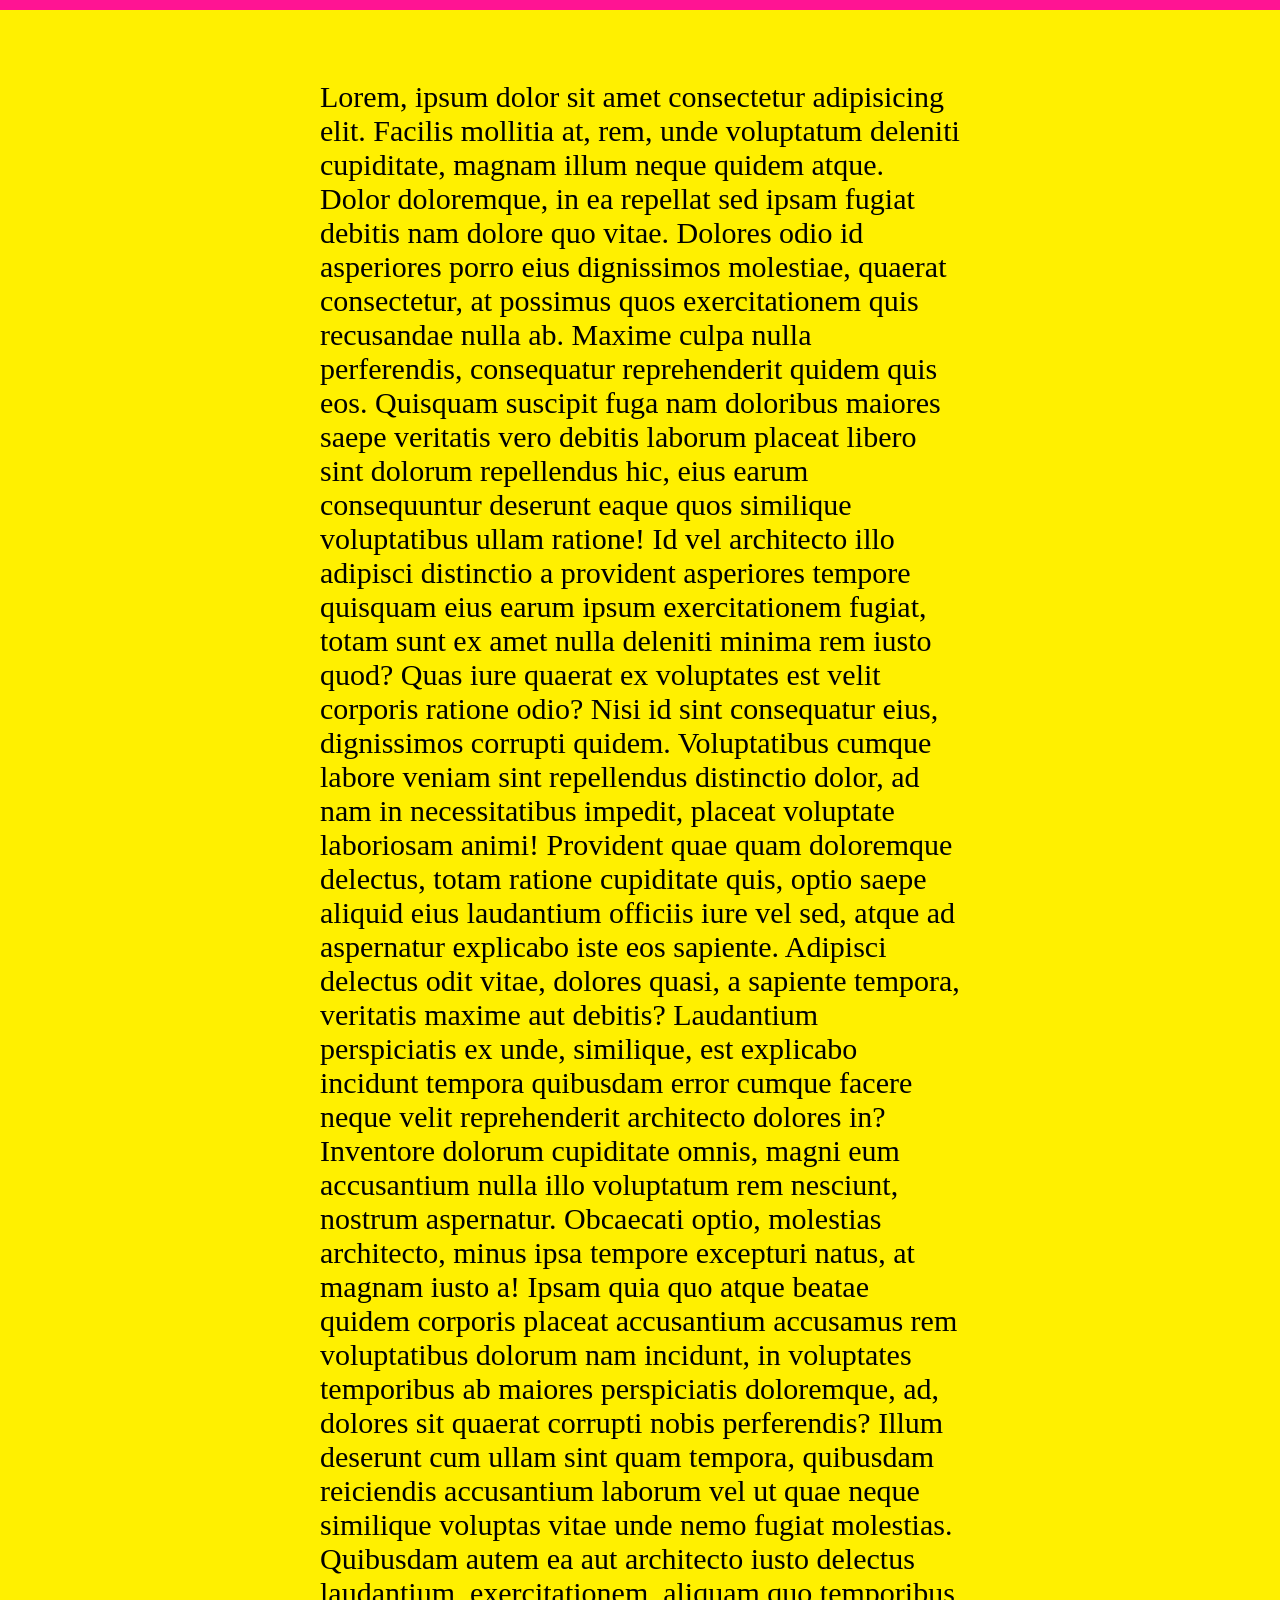
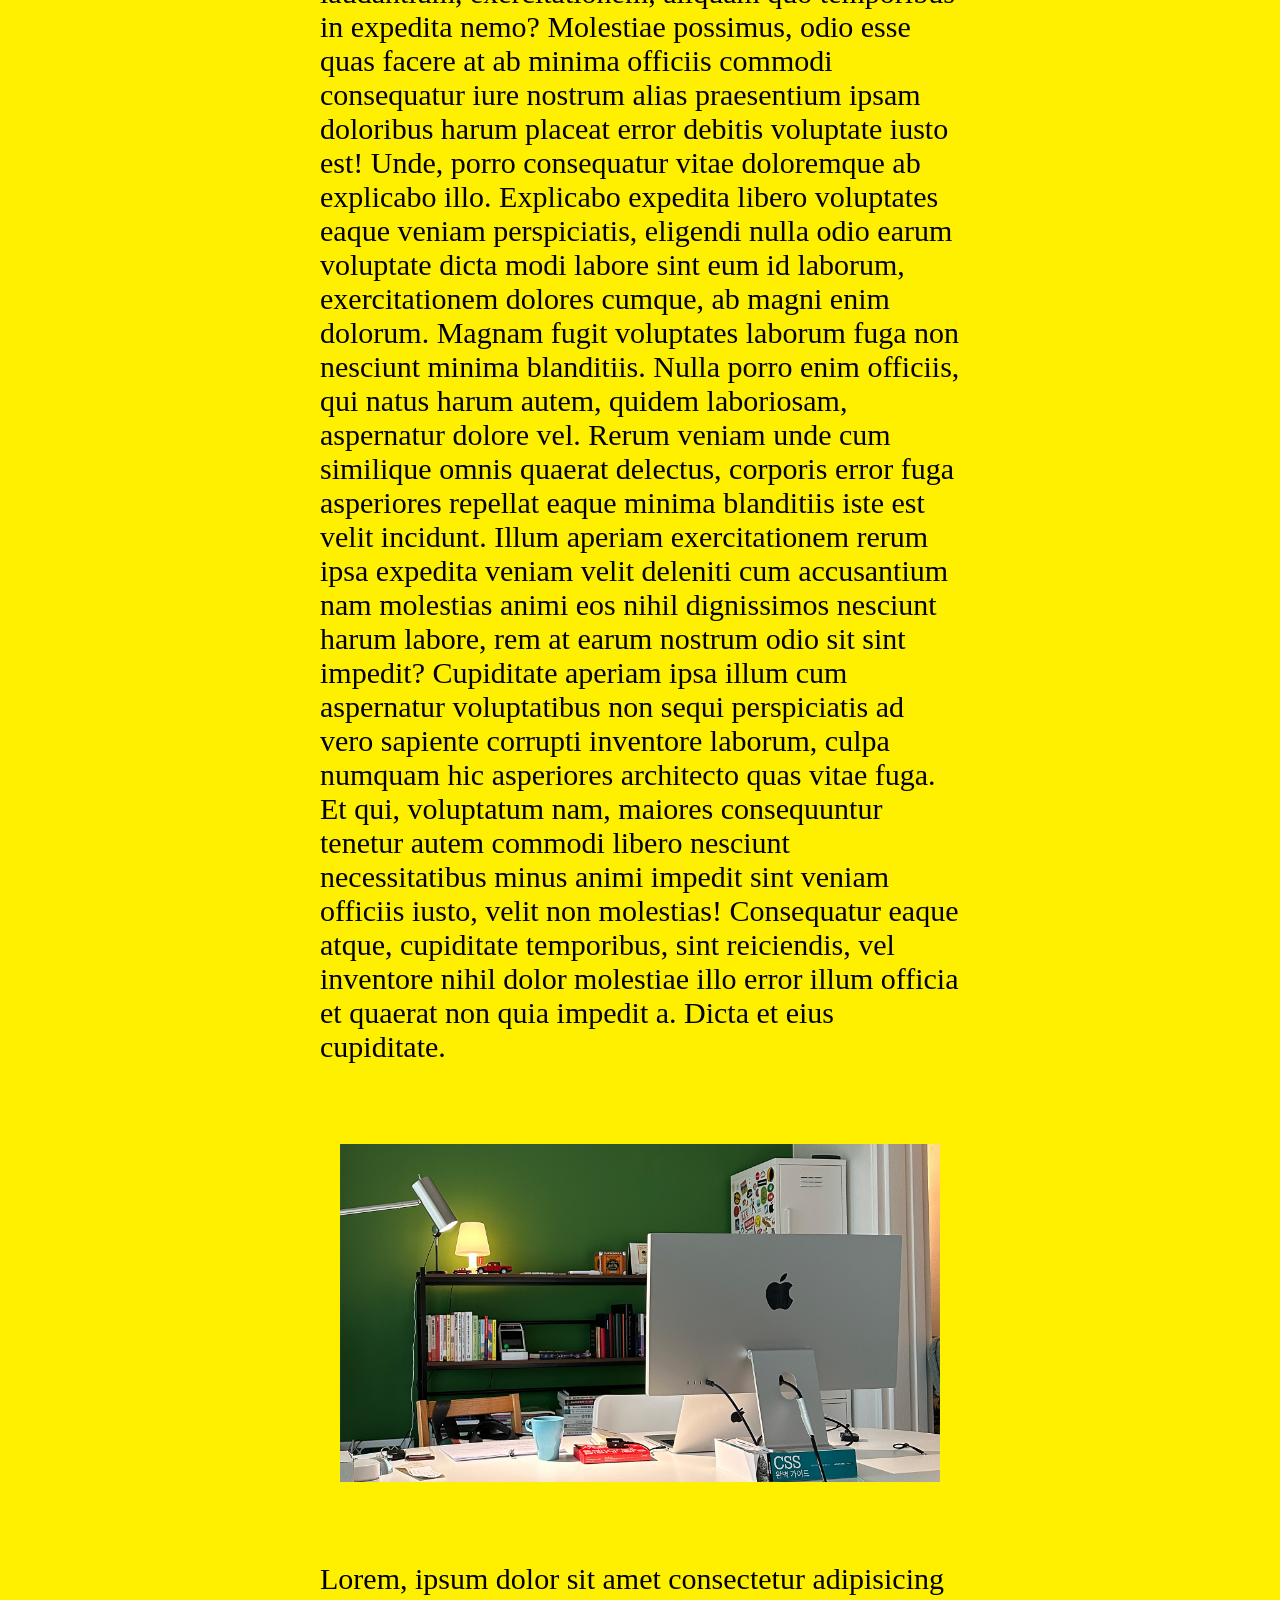
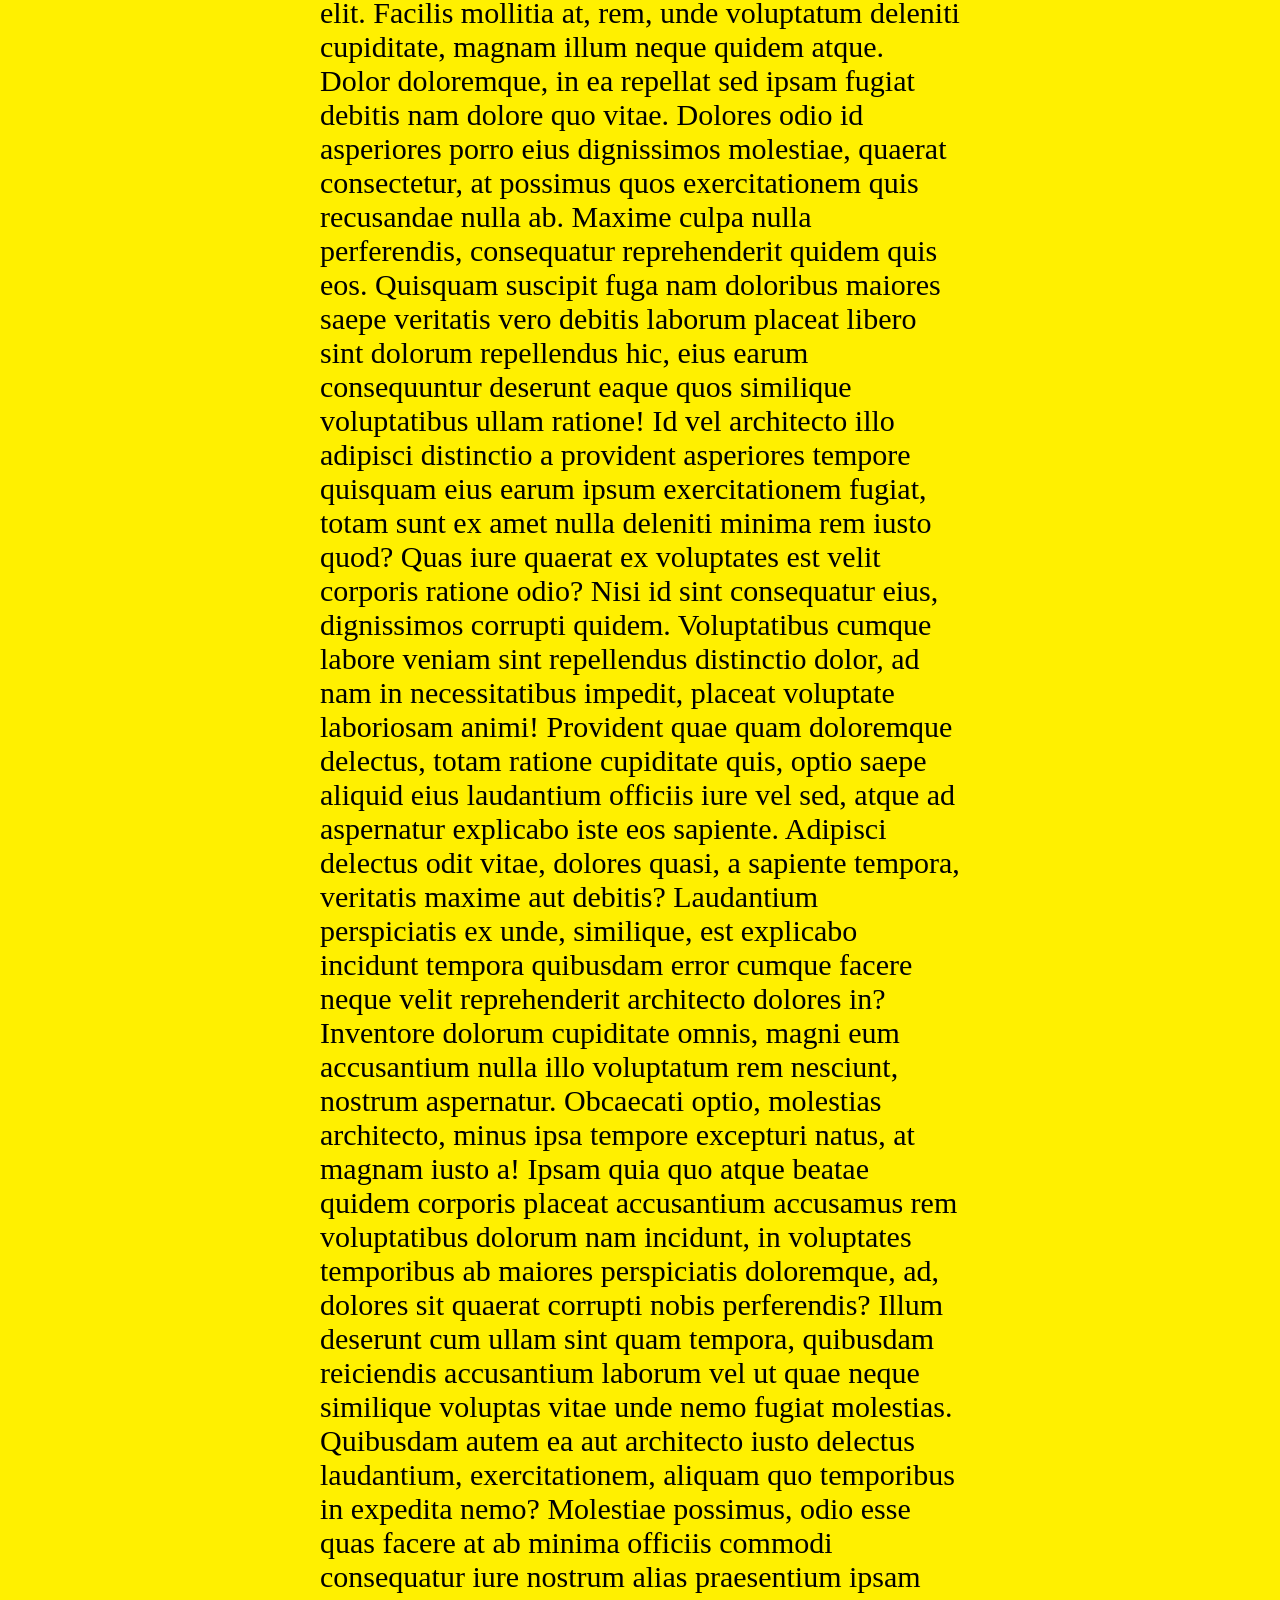
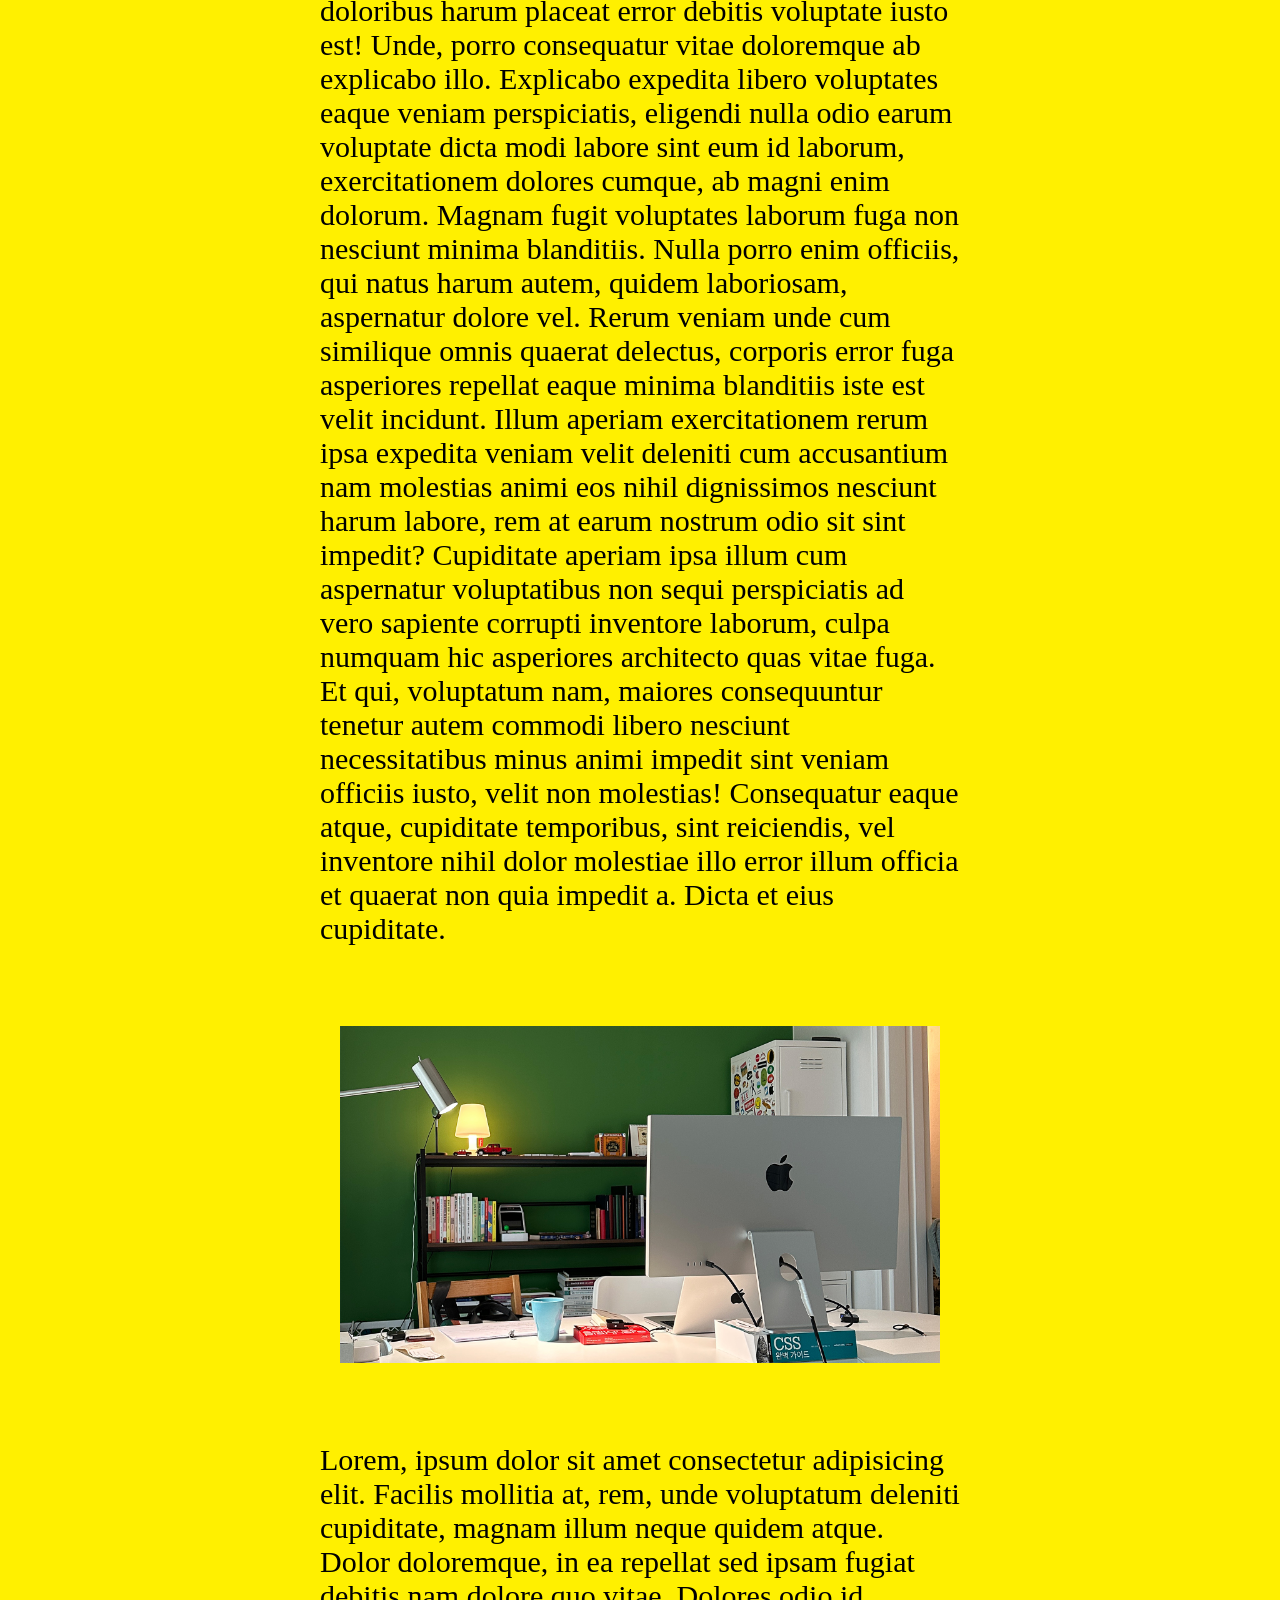
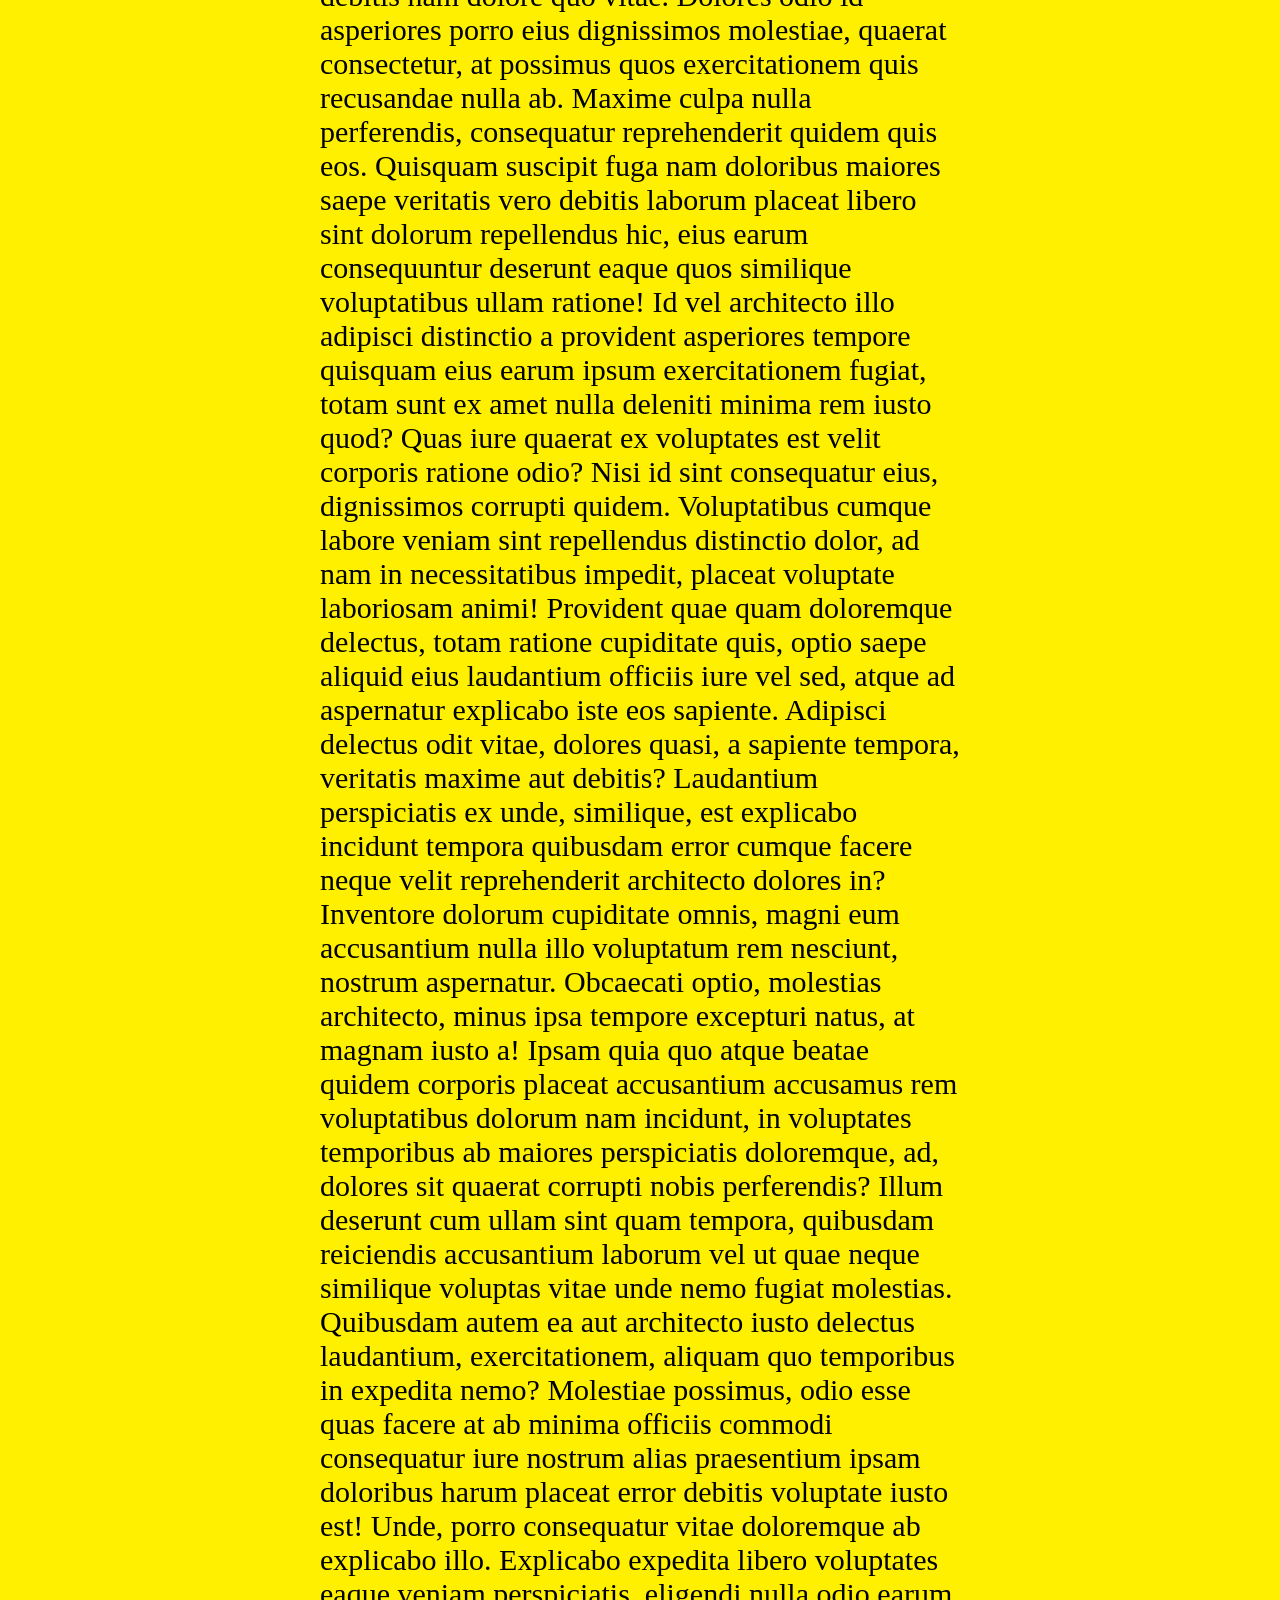
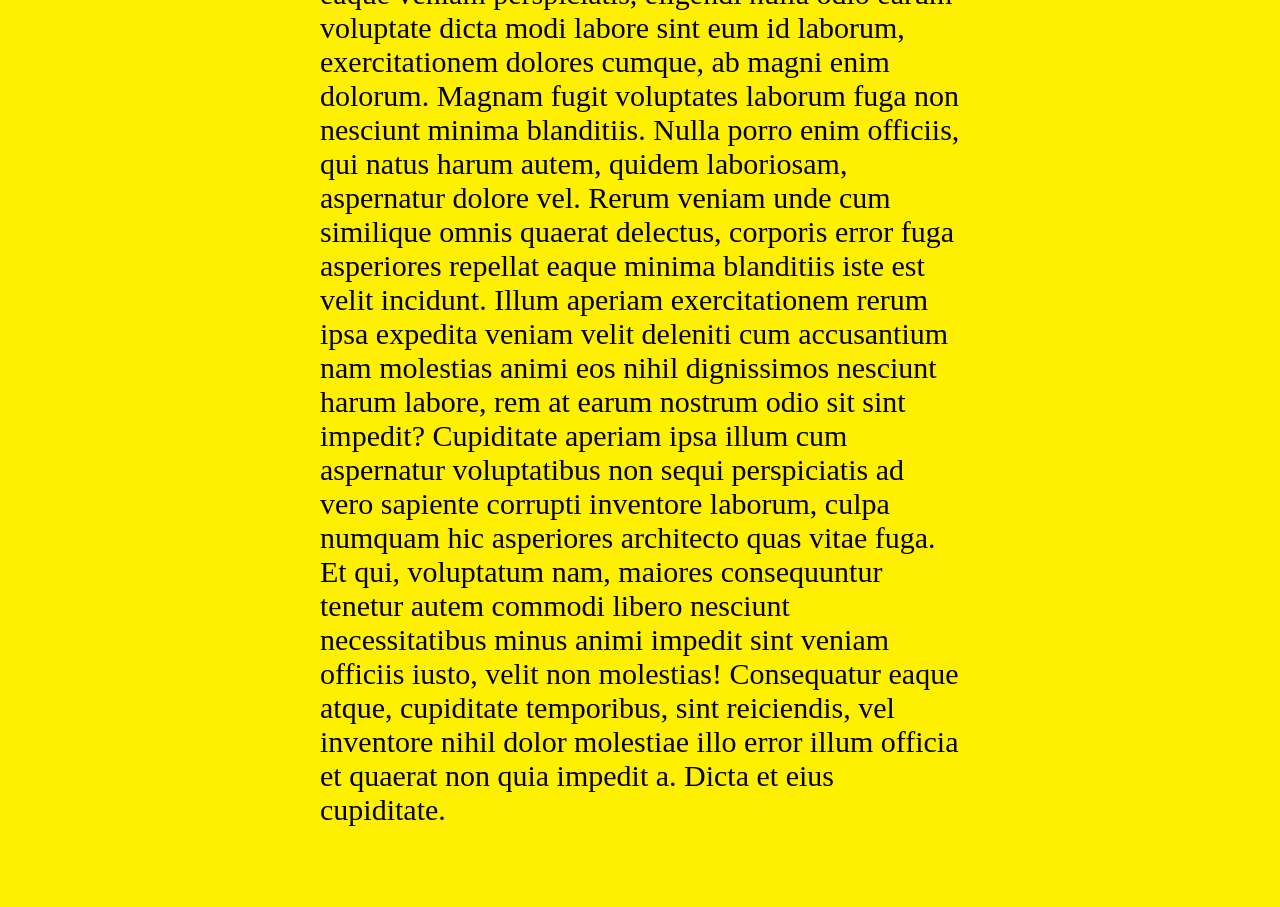
<file: waapi-scroll/01-basic/index.html>
<!DOCTYPE html>
<html lang="en">
  <head>
    <meta charset="UTF-8" />
    <meta name="viewport" content="width=device-width, initial-scale=1.0" />
    <title>ScrollTimeline</title>
    <link rel="stylesheet" href="main.css" />
  </head>
  <body>
    <div class="progress"></div>

    <p class="text">
      Lorem, ipsum dolor sit amet consectetur adipisicing elit. Facilis mollitia
      at, rem, unde voluptatum deleniti cupiditate, magnam illum neque quidem
      atque. Dolor doloremque, in ea repellat sed ipsam fugiat debitis nam
      dolore quo vitae. Dolores odio id asperiores porro eius dignissimos
      molestiae, quaerat consectetur, at possimus quos exercitationem quis
      recusandae nulla ab. Maxime culpa nulla perferendis, consequatur
      reprehenderit quidem quis eos. Quisquam suscipit fuga nam doloribus
      maiores saepe veritatis vero debitis laborum placeat libero sint dolorum
      repellendus hic, eius earum consequuntur deserunt eaque quos similique
      voluptatibus ullam ratione! Id vel architecto illo adipisci distinctio a
      provident asperiores tempore quisquam eius earum ipsum exercitationem
      fugiat, totam sunt ex amet nulla deleniti minima rem iusto quod? Quas iure
      quaerat ex voluptates est velit corporis ratione odio? Nisi id sint
      consequatur eius, dignissimos corrupti quidem. Voluptatibus cumque labore
      veniam sint repellendus distinctio dolor, ad nam in necessitatibus
      impedit, placeat voluptate laboriosam animi! Provident quae quam
      doloremque delectus, totam ratione cupiditate quis, optio saepe aliquid
      eius laudantium officiis iure vel sed, atque ad aspernatur explicabo iste
      eos sapiente. Adipisci delectus odit vitae, dolores quasi, a sapiente
      tempora, veritatis maxime aut debitis? Laudantium perspiciatis ex unde,
      similique, est explicabo incidunt tempora quibusdam error cumque facere
      neque velit reprehenderit architecto dolores in? Inventore dolorum
      cupiditate omnis, magni eum accusantium nulla illo voluptatum rem
      nesciunt, nostrum aspernatur. Obcaecati optio, molestias architecto, minus
      ipsa tempore excepturi natus, at magnam iusto a! Ipsam quia quo atque
      beatae quidem corporis placeat accusantium accusamus rem voluptatibus
      dolorum nam incidunt, in voluptates temporibus ab maiores perspiciatis
      doloremque, ad, dolores sit quaerat corrupti nobis perferendis? Illum
      deserunt cum ullam sint quam tempora, quibusdam reiciendis accusantium
      laborum vel ut quae neque similique voluptas vitae unde nemo fugiat
      molestias. Quibusdam autem ea aut architecto iusto delectus laudantium,
      exercitationem, aliquam quo temporibus in expedita nemo? Molestiae
      possimus, odio esse quas facere at ab minima officiis commodi consequatur
      iure nostrum alias praesentium ipsam doloribus harum placeat error debitis
      voluptate iusto est! Unde, porro consequatur vitae doloremque ab explicabo
      illo. Explicabo expedita libero voluptates eaque veniam perspiciatis,
      eligendi nulla odio earum voluptate dicta modi labore sint eum id laborum,
      exercitationem dolores cumque, ab magni enim dolorum. Magnam fugit
      voluptates laborum fuga non nesciunt minima blanditiis. Nulla porro enim
      officiis, qui natus harum autem, quidem laboriosam, aspernatur dolore vel.
      Rerum veniam unde cum similique omnis quaerat delectus, corporis error
      fuga asperiores repellat eaque minima blanditiis iste est velit incidunt.
      Illum aperiam exercitationem rerum ipsa expedita veniam velit deleniti cum
      accusantium nam molestias animi eos nihil dignissimos nesciunt harum
      labore, rem at earum nostrum odio sit sint impedit? Cupiditate aperiam
      ipsa illum cum aspernatur voluptatibus non sequi perspiciatis ad vero
      sapiente corrupti inventore laborum, culpa numquam hic asperiores
      architecto quas vitae fuga. Et qui, voluptatum nam, maiores consequuntur
      tenetur autem commodi libero nesciunt necessitatibus minus animi impedit
      sint veniam officiis iusto, velit non molestias! Consequatur eaque atque,
      cupiditate temporibus, sint reiciendis, vel inventore nihil dolor
      molestiae illo error illum officia et quaerat non quia impedit a. Dicta et
      eius cupiditate.
    </p>
    <figure class="target-image">
      <img src="./office.jpg" alt="Street" />
    </figure>
    <p class="text">
      Lorem, ipsum dolor sit amet consectetur adipisicing elit. Facilis mollitia
      at, rem, unde voluptatum deleniti cupiditate, magnam illum neque quidem
      atque. Dolor doloremque, in ea repellat sed ipsam fugiat debitis nam
      dolore quo vitae. Dolores odio id asperiores porro eius dignissimos
      molestiae, quaerat consectetur, at possimus quos exercitationem quis
      recusandae nulla ab. Maxime culpa nulla perferendis, consequatur
      reprehenderit quidem quis eos. Quisquam suscipit fuga nam doloribus
      maiores saepe veritatis vero debitis laborum placeat libero sint dolorum
      repellendus hic, eius earum consequuntur deserunt eaque quos similique
      voluptatibus ullam ratione! Id vel architecto illo adipisci distinctio a
      provident asperiores tempore quisquam eius earum ipsum exercitationem
      fugiat, totam sunt ex amet nulla deleniti minima rem iusto quod? Quas iure
      quaerat ex voluptates est velit corporis ratione odio? Nisi id sint
      consequatur eius, dignissimos corrupti quidem. Voluptatibus cumque labore
      veniam sint repellendus distinctio dolor, ad nam in necessitatibus
      impedit, placeat voluptate laboriosam animi! Provident quae quam
      doloremque delectus, totam ratione cupiditate quis, optio saepe aliquid
      eius laudantium officiis iure vel sed, atque ad aspernatur explicabo iste
      eos sapiente. Adipisci delectus odit vitae, dolores quasi, a sapiente
      tempora, veritatis maxime aut debitis? Laudantium perspiciatis ex unde,
      similique, est explicabo incidunt tempora quibusdam error cumque facere
      neque velit reprehenderit architecto dolores in? Inventore dolorum
      cupiditate omnis, magni eum accusantium nulla illo voluptatum rem
      nesciunt, nostrum aspernatur. Obcaecati optio, molestias architecto, minus
      ipsa tempore excepturi natus, at magnam iusto a! Ipsam quia quo atque
      beatae quidem corporis placeat accusantium accusamus rem voluptatibus
      dolorum nam incidunt, in voluptates temporibus ab maiores perspiciatis
      doloremque, ad, dolores sit quaerat corrupti nobis perferendis? Illum
      deserunt cum ullam sint quam tempora, quibusdam reiciendis accusantium
      laborum vel ut quae neque similique voluptas vitae unde nemo fugiat
      molestias. Quibusdam autem ea aut architecto iusto delectus laudantium,
      exercitationem, aliquam quo temporibus in expedita nemo? Molestiae
      possimus, odio esse quas facere at ab minima officiis commodi consequatur
      iure nostrum alias praesentium ipsam doloribus harum placeat error debitis
      voluptate iusto est! Unde, porro consequatur vitae doloremque ab explicabo
      illo. Explicabo expedita libero voluptates eaque veniam perspiciatis,
      eligendi nulla odio earum voluptate dicta modi labore sint eum id laborum,
      exercitationem dolores cumque, ab magni enim dolorum. Magnam fugit
      voluptates laborum fuga non nesciunt minima blanditiis. Nulla porro enim
      officiis, qui natus harum autem, quidem laboriosam, aspernatur dolore vel.
      Rerum veniam unde cum similique omnis quaerat delectus, corporis error
      fuga asperiores repellat eaque minima blanditiis iste est velit incidunt.
      Illum aperiam exercitationem rerum ipsa expedita veniam velit deleniti cum
      accusantium nam molestias animi eos nihil dignissimos nesciunt harum
      labore, rem at earum nostrum odio sit sint impedit? Cupiditate aperiam
      ipsa illum cum aspernatur voluptatibus non sequi perspiciatis ad vero
      sapiente corrupti inventore laborum, culpa numquam hic asperiores
      architecto quas vitae fuga. Et qui, voluptatum nam, maiores consequuntur
      tenetur autem commodi libero nesciunt necessitatibus minus animi impedit
      sint veniam officiis iusto, velit non molestias! Consequatur eaque atque,
      cupiditate temporibus, sint reiciendis, vel inventore nihil dolor
      molestiae illo error illum officia et quaerat non quia impedit a. Dicta et
      eius cupiditate.
    </p>
    <figure class="target-image">
      <img src="./office.jpg" alt="Street" />
    </figure>
    <p class="text">
      Lorem, ipsum dolor sit amet consectetur adipisicing elit. Facilis mollitia
      at, rem, unde voluptatum deleniti cupiditate, magnam illum neque quidem
      atque. Dolor doloremque, in ea repellat sed ipsam fugiat debitis nam
      dolore quo vitae. Dolores odio id asperiores porro eius dignissimos
      molestiae, quaerat consectetur, at possimus quos exercitationem quis
      recusandae nulla ab. Maxime culpa nulla perferendis, consequatur
      reprehenderit quidem quis eos. Quisquam suscipit fuga nam doloribus
      maiores saepe veritatis vero debitis laborum placeat libero sint dolorum
      repellendus hic, eius earum consequuntur deserunt eaque quos similique
      voluptatibus ullam ratione! Id vel architecto illo adipisci distinctio a
      provident asperiores tempore quisquam eius earum ipsum exercitationem
      fugiat, totam sunt ex amet nulla deleniti minima rem iusto quod? Quas iure
      quaerat ex voluptates est velit corporis ratione odio? Nisi id sint
      consequatur eius, dignissimos corrupti quidem. Voluptatibus cumque labore
      veniam sint repellendus distinctio dolor, ad nam in necessitatibus
      impedit, placeat voluptate laboriosam animi! Provident quae quam
      doloremque delectus, totam ratione cupiditate quis, optio saepe aliquid
      eius laudantium officiis iure vel sed, atque ad aspernatur explicabo iste
      eos sapiente. Adipisci delectus odit vitae, dolores quasi, a sapiente
      tempora, veritatis maxime aut debitis? Laudantium perspiciatis ex unde,
      similique, est explicabo incidunt tempora quibusdam error cumque facere
      neque velit reprehenderit architecto dolores in? Inventore dolorum
      cupiditate omnis, magni eum accusantium nulla illo voluptatum rem
      nesciunt, nostrum aspernatur. Obcaecati optio, molestias architecto, minus
      ipsa tempore excepturi natus, at magnam iusto a! Ipsam quia quo atque
      beatae quidem corporis placeat accusantium accusamus rem voluptatibus
      dolorum nam incidunt, in voluptates temporibus ab maiores perspiciatis
      doloremque, ad, dolores sit quaerat corrupti nobis perferendis? Illum
      deserunt cum ullam sint quam tempora, quibusdam reiciendis accusantium
      laborum vel ut quae neque similique voluptas vitae unde nemo fugiat
      molestias. Quibusdam autem ea aut architecto iusto delectus laudantium,
      exercitationem, aliquam quo temporibus in expedita nemo? Molestiae
      possimus, odio esse quas facere at ab minima officiis commodi consequatur
      iure nostrum alias praesentium ipsam doloribus harum placeat error debitis
      voluptate iusto est! Unde, porro consequatur vitae doloremque ab explicabo
      illo. Explicabo expedita libero voluptates eaque veniam perspiciatis,
      eligendi nulla odio earum voluptate dicta modi labore sint eum id laborum,
      exercitationem dolores cumque, ab magni enim dolorum. Magnam fugit
      voluptates laborum fuga non nesciunt minima blanditiis. Nulla porro enim
      officiis, qui natus harum autem, quidem laboriosam, aspernatur dolore vel.
      Rerum veniam unde cum similique omnis quaerat delectus, corporis error
      fuga asperiores repellat eaque minima blanditiis iste est velit incidunt.
      Illum aperiam exercitationem rerum ipsa expedita veniam velit deleniti cum
      accusantium nam molestias animi eos nihil dignissimos nesciunt harum
      labore, rem at earum nostrum odio sit sint impedit? Cupiditate aperiam
      ipsa illum cum aspernatur voluptatibus non sequi perspiciatis ad vero
      sapiente corrupti inventore laborum, culpa numquam hic asperiores
      architecto quas vitae fuga. Et qui, voluptatum nam, maiores consequuntur
      tenetur autem commodi libero nesciunt necessitatibus minus animi impedit
      sint veniam officiis iusto, velit non molestias! Consequatur eaque atque,
      cupiditate temporibus, sint reiciendis, vel inventore nihil dolor
      molestiae illo error illum officia et quaerat non quia impedit a. Dicta et
      eius cupiditate.
    </p>
    <!-- <div class="scroll-box"></div> -->
    <script type="module" src="./main.js" />
  </body>
</html>
</file>
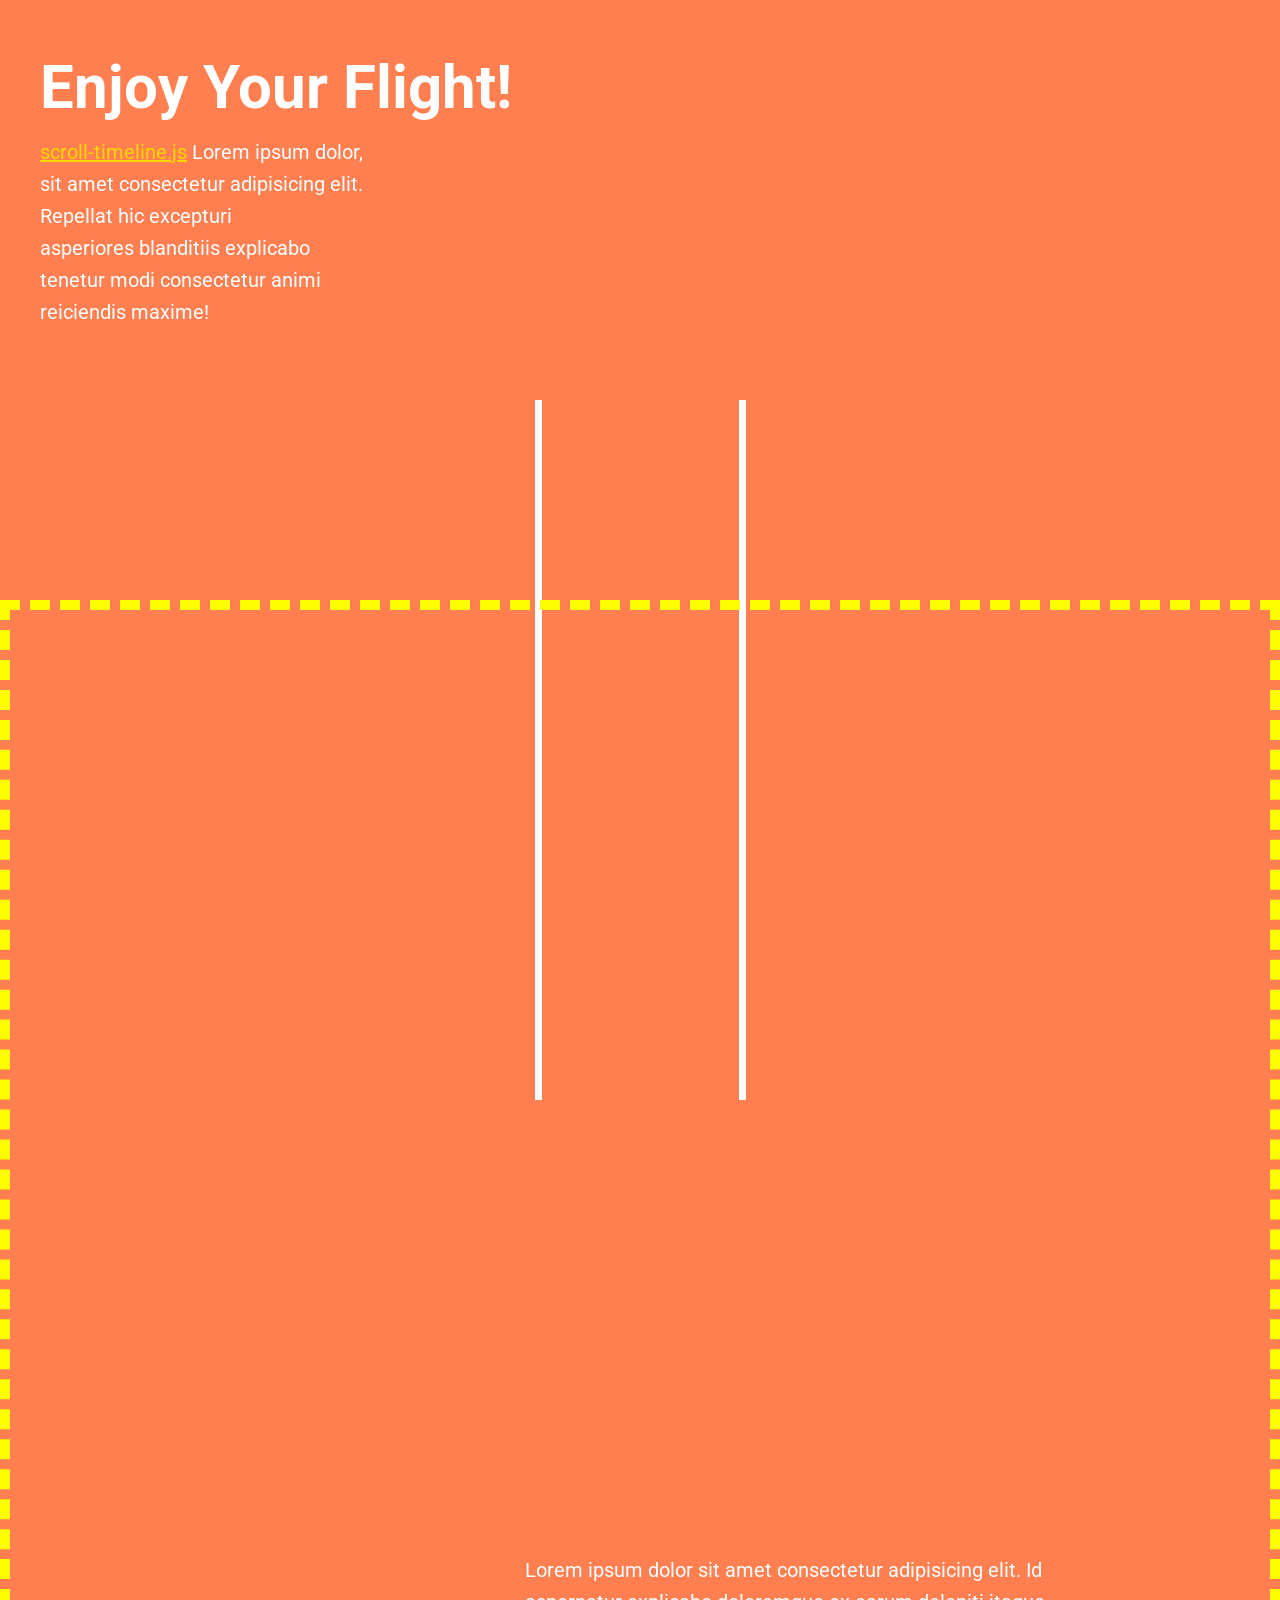
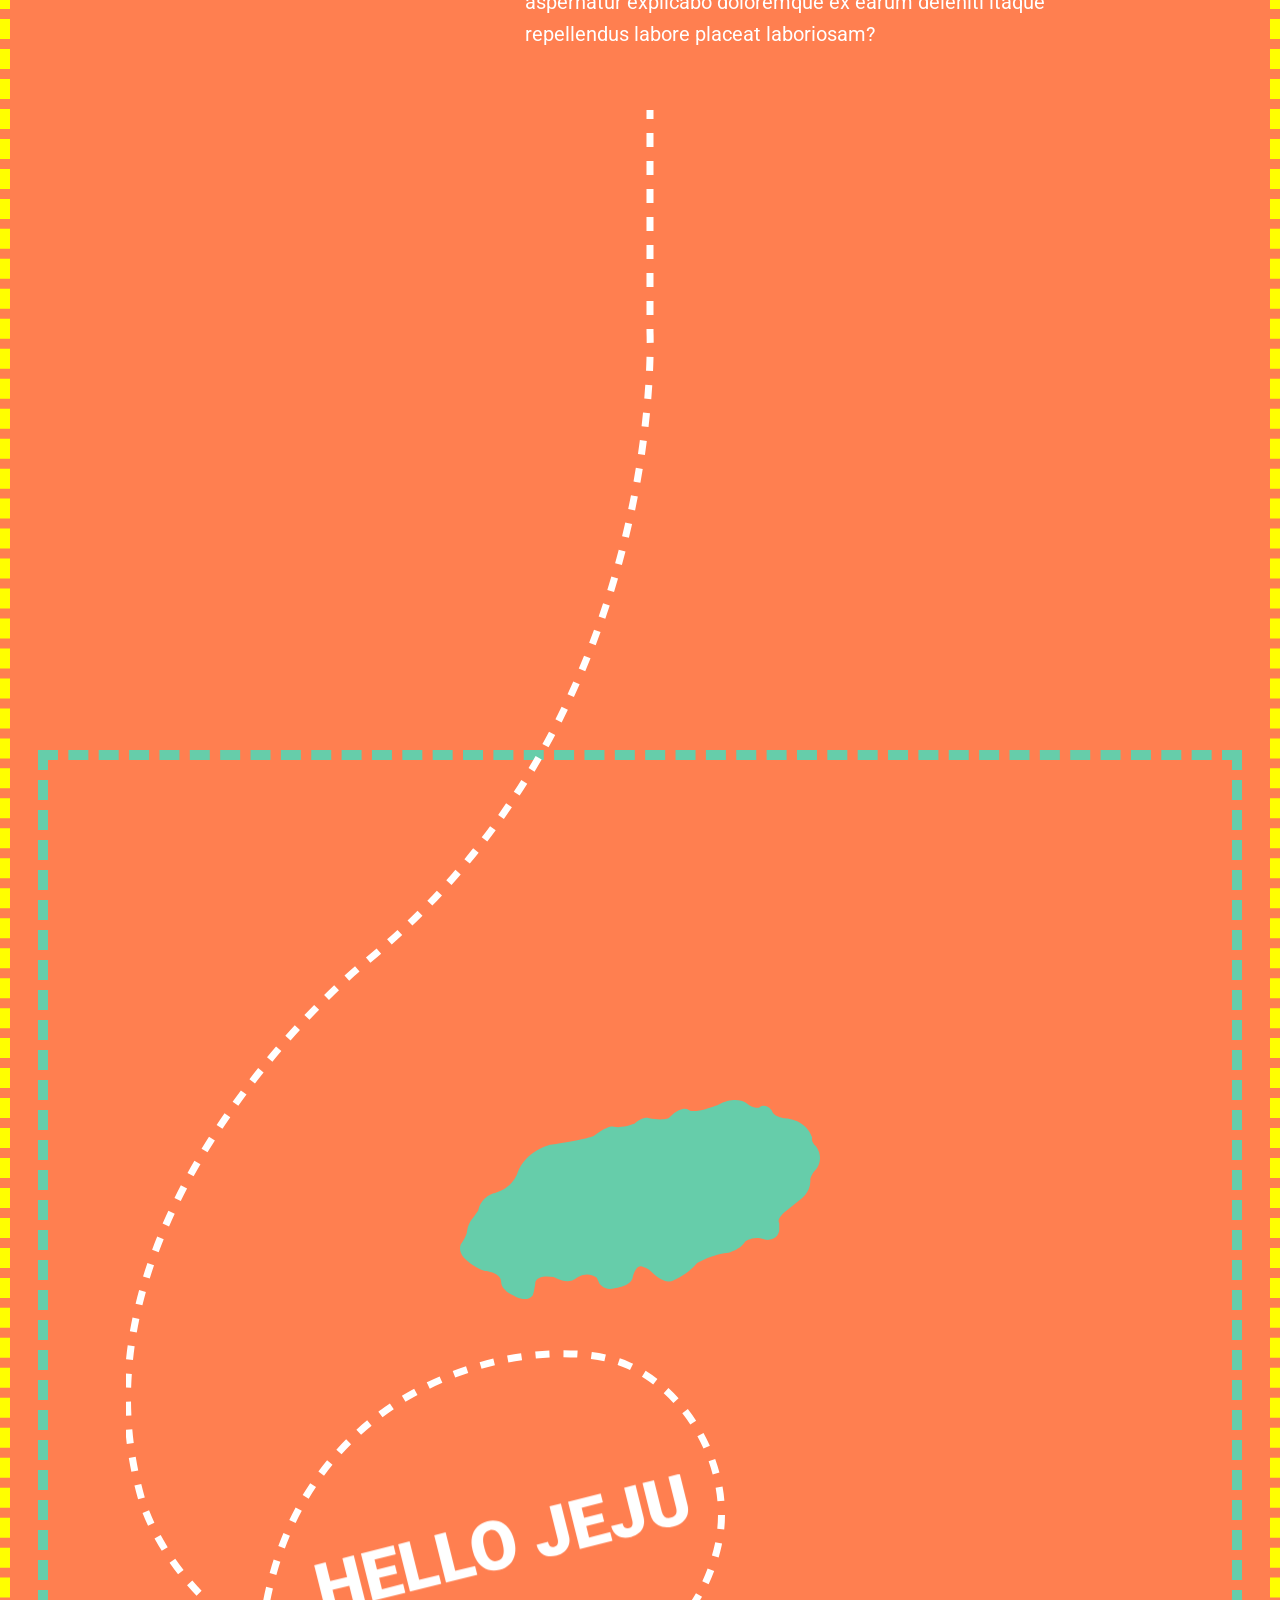
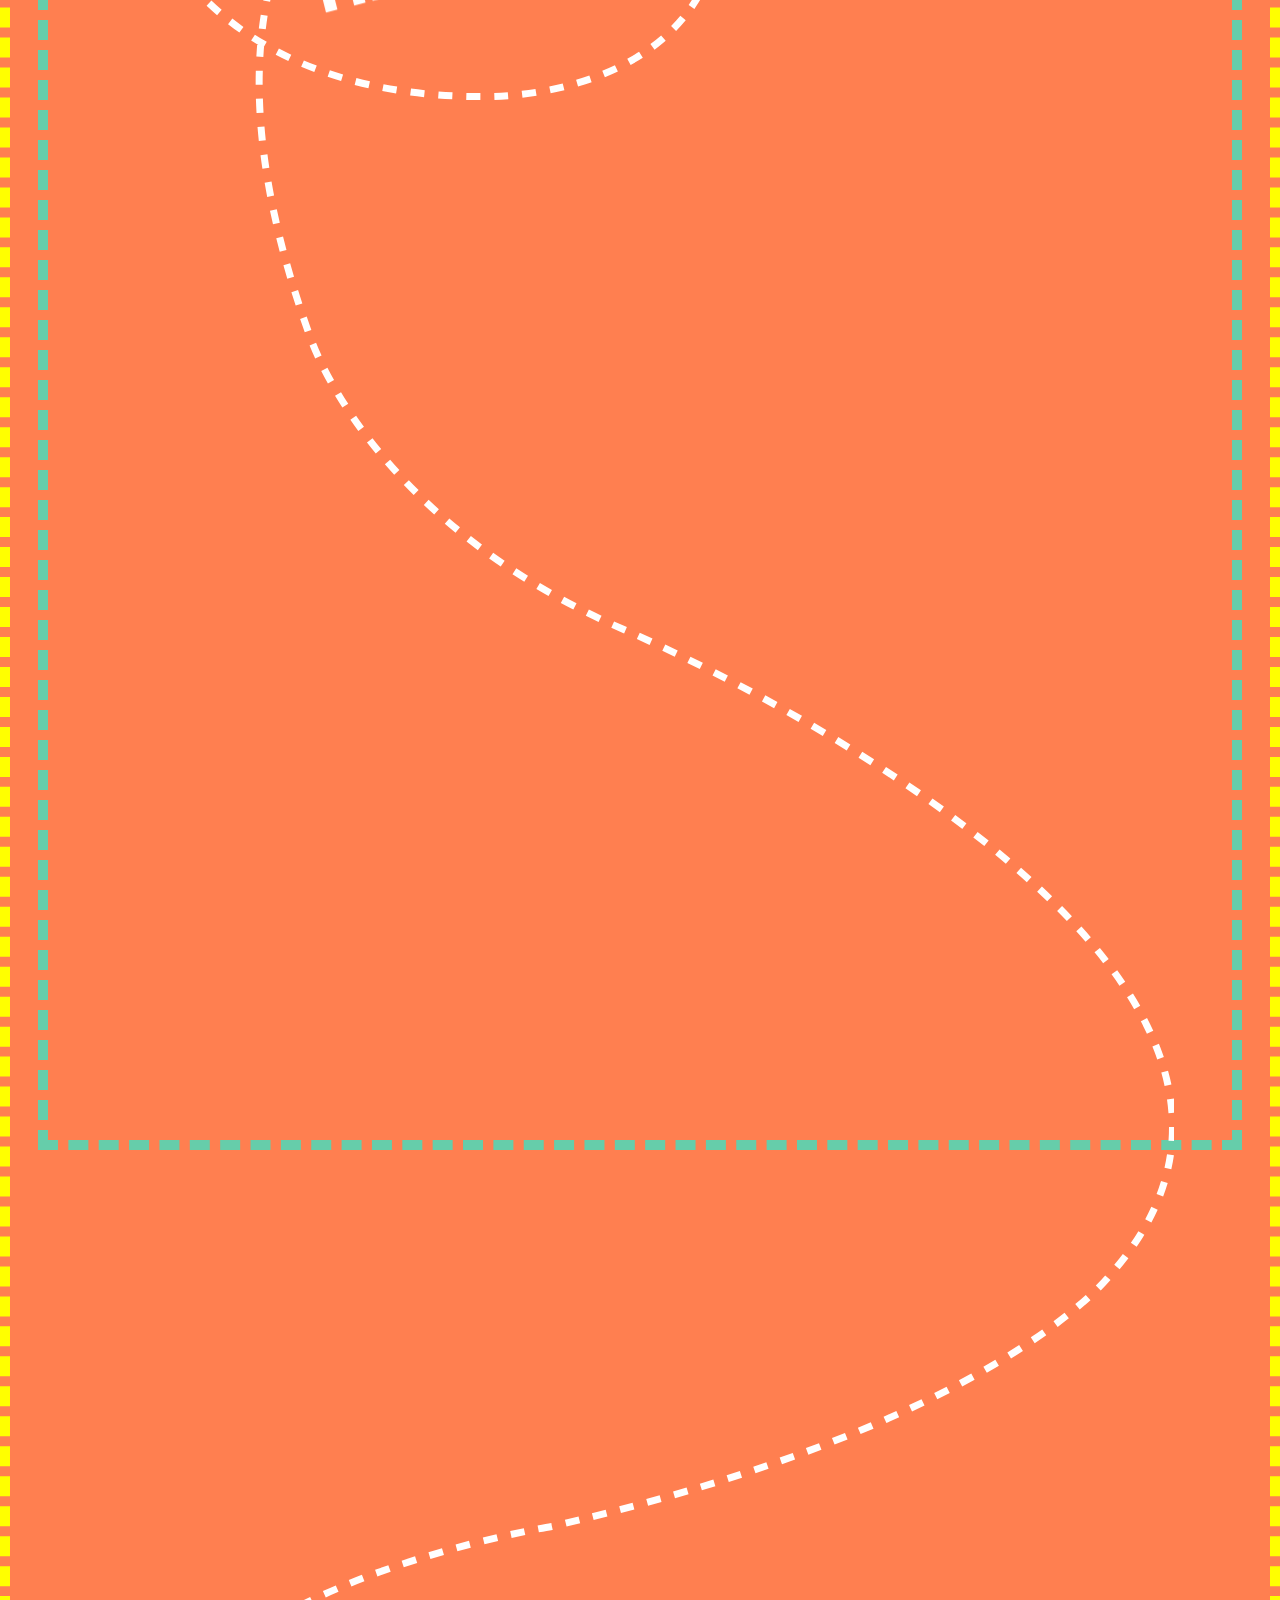
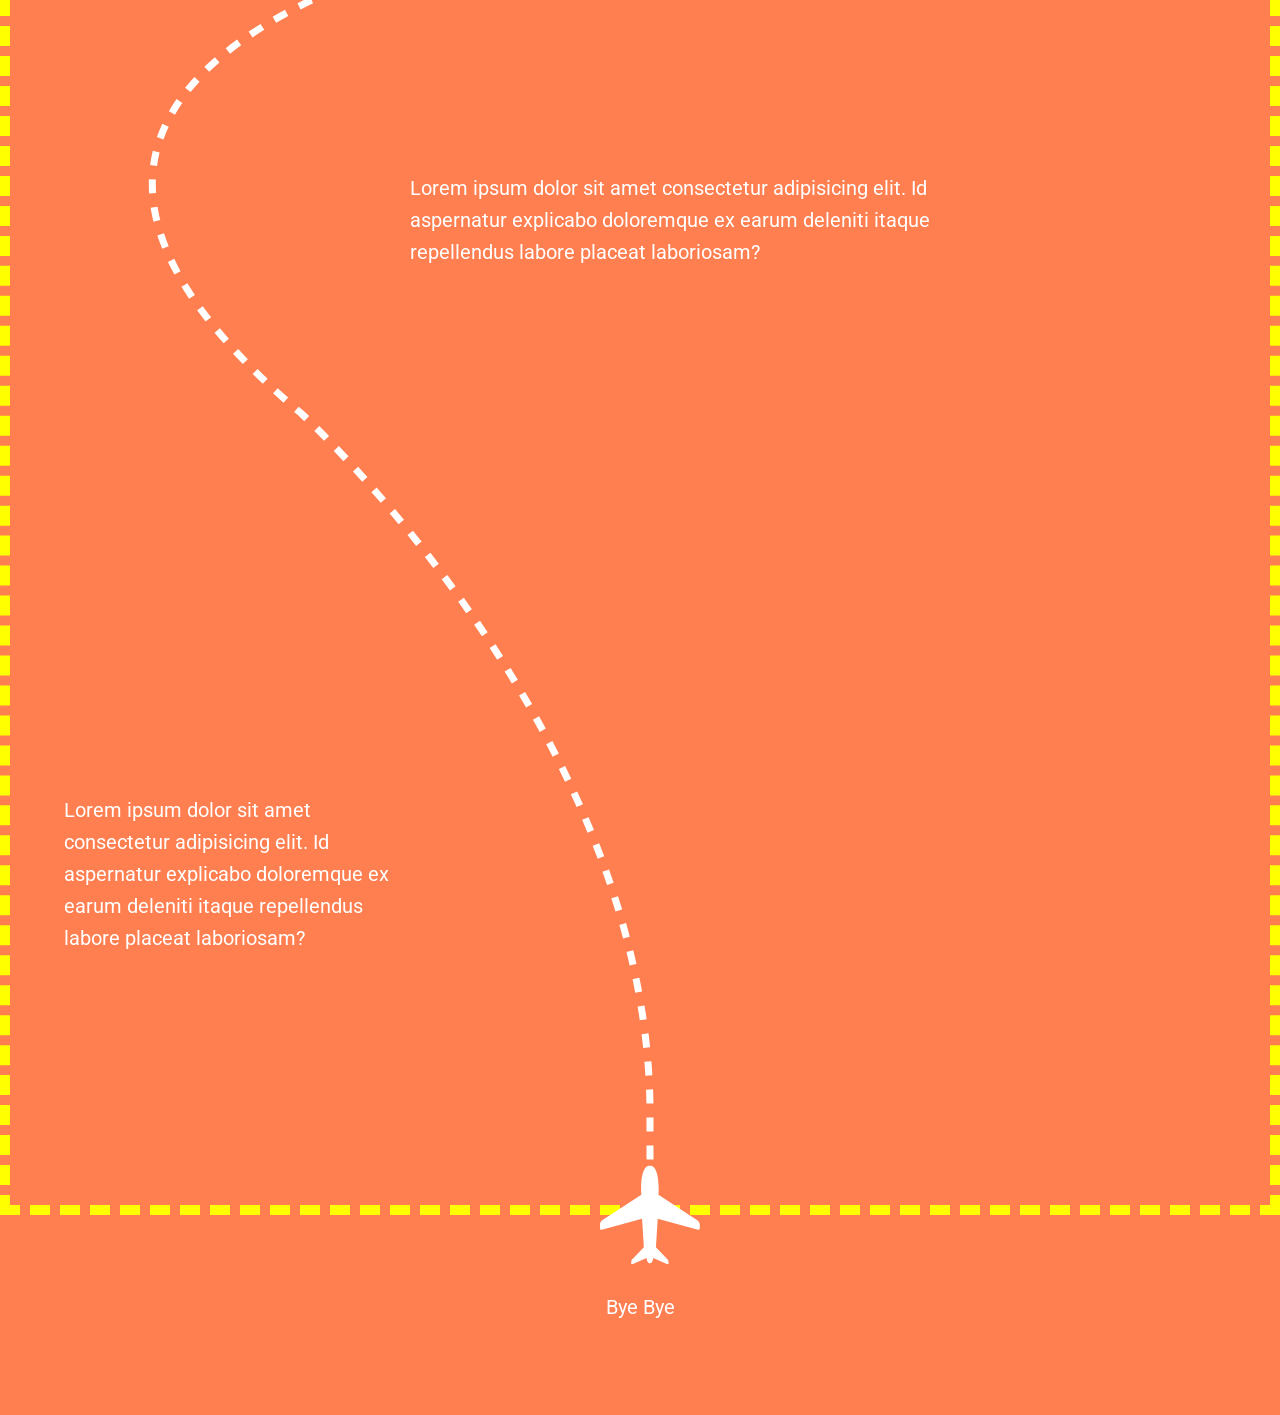
<file: waapi-scroll/03-landingpage/index.html>
<!DOCTYPE html>
<html lang="en">
<head>
	<meta charset="UTF-8">
	<meta name="viewport" content="width=device-width, initial-scale=1.0">
	<title>WAAPI</title>
	<link rel="preconnect" href="https://fonts.googleapis.com">
	<link rel="preconnect" href="https://fonts.gstatic.com" crossorigin>
	<link href="https://fonts.googleapis.com/css2?family=Roboto:wght@400;700&display=swap" rel="stylesheet">
	<link rel="stylesheet" href="./main.css">
</head>
<body>
	<div class="wrap">

		<header class="header">
			<h1 class="main-copy">Enjoy Your Flight!</h1>
			<p>
				<a href="https://github.com/flackr/scroll-timeline">scroll-timeline.js</a>
				Lorem ipsum dolor,<br>
				sit amet consectetur adipisicing elit.<br>
				Repellat hic excepturi<br>
				asperiores blanditiis explicabo<br>
				tenetur modi consectetur animi<br>
				reiciendis maxime!
			</p>
		</header>

		<div class="airstrip airstrip-a"></div>
		<div class="airstrip airstrip-b"></div>

		<section class="gallery-timeline">
			<!-- 제주도 -->
			<figure class="jeju"><img src="images/jeju.svg" alt="제주도"></figure>
			<!-- 갤러리 -->
			<div class="gallery">
				<div class="gallery-item">
					<figure class="gallery-photo">
						<img src="images/photo/photo01.jpg" alt="">
					</figure>
				</div>
				<div class="gallery-item">
					<figure class="gallery-photo">
						<img src="images/photo/photo02.jpg" alt="">
					</figure>
				</div>
				<div class="gallery-item">
					<figure class="gallery-photo">
						<img src="images/photo/photo03.jpg" alt="">
					</figure>
				</div>
				<div class="gallery-item">
					<figure class="gallery-photo">
						<img src="images/photo/photo04.jpg" alt="">
					</figure>
				</div>
				<div class="gallery-item">
					<figure class="gallery-photo">
						<img src="images/photo/photo05.jpg" alt="">
					</figure>
				</div>
			</div>
		</section>

		<section class="airplane-scroll-timeline">
      <div class="track a">
        <img class="airplane" src="images/airplane.svg" alt="">
        <svg class="flight-path-svg" viewBox="0 0 1047.79 4304.71" xmlns="http://www.w3.org/2000/svg">
          <path class="flight-path" d="m523.89,4304.71v-102.65c0-380.2-349.01-699.56-349.01-699.56-444.83-376.4,250.93-486.65,250.93-486.65,444.83-102.65,557.68-250.93,557.68-250.93,283.93-319.37-486.96-646.34-486.96-646.34-258.91-112.16-314.04-296.55-314.04-296.55C-5.24,1295.45,395.39,1206.1,502.03,1255.07c65,29.84,105.64,109.85,90,179.91-35.06,157.03-234.66,151.32-234.66,151.32-287.05,0-340.67-193.9-340.67-193.9-85.15-285.15,215.21-534.18,215.21-534.18,309.81-245.7,291.98-636.53,291.98-636.53V0"/>

					<g class="hello-jeju">
						<path class="cls-2" d="m239.51,1492.31l-11.33,2.83-4.93-19.74-16.79,4.2,4.93,19.74-11.4,2.85-11.82-47.28,11.4-2.85,4.69,18.77,16.79-4.2-4.69-18.77,11.33-2.83,11.82,47.28Z"/>
						<path class="cls-2" d="m271.02,1463.11l-17.92,4.48,2.82,11.3,21.17-5.29,2.19,8.77-32.57,8.14-11.82-47.28,32.63-8.16,2.2,8.8-21.24,5.31,2.49,9.97,17.92-4.48,2.11,8.44Z"/>
						<path class="cls-2" d="m293.14,1469.59l19.84-4.96,2.19,8.77-31.24,7.81-11.82-47.28,11.4-2.85,9.63,38.51Z"/>
						<path class="cls-2" d="m329.18,1460.58l19.84-4.96,2.19,8.77-31.24,7.81-11.82-47.28,11.4-2.85,9.63,38.51Z"/>
						<path class="cls-2" d="m388.31,1431.03c1.15,4.61,1.32,8.91.49,12.88-.82,3.98-2.57,7.32-5.24,10.02s-6.02,4.56-10.05,5.56-7.83.97-11.41-.1-6.67-3.11-9.27-6.12c-2.6-3.01-4.51-6.73-5.71-11.17l-.67-2.66c-1.16-4.63-1.33-8.93-.52-12.89.81-3.96,2.57-7.31,5.26-10.02,2.69-2.72,6.06-4.58,10.11-5.6s7.81-.94,11.43.18c3.61,1.12,6.73,3.22,9.36,6.3,2.62,3.08,4.51,6.89,5.67,11.43l.54,2.18Zm-12.09.92c-1.17-4.7-2.85-8.07-5.03-10.11-2.18-2.04-4.73-2.7-7.65-1.97-5.71,1.43-7.66,6.47-5.85,15.12l.84,3.48c1.16,4.63,2.82,8,4.98,10.11,2.16,2.11,4.75,2.78,7.78,2.02s4.79-2.5,5.74-5.33c.95-2.84.86-6.55-.27-11.15l-.54-2.18Z"/>
						<path class="cls-2" d="m423.43,1396.1l11.36-2.84,8.11,32.44c.75,3.01.73,5.87-.08,8.58-.81,2.71-2.3,5.02-4.47,6.95s-4.8,3.27-7.87,4.04c-5.15,1.29-9.48.99-12.99-.89s-5.86-5.21-7.05-9.97l11.43-2.86c.54,2.16,1.31,3.64,2.3,4.43s2.36.96,4.12.52c1.58-.39,2.65-1.29,3.21-2.68.56-1.39.58-3.15.04-5.27l-8.11-32.44Z"/>
						<path class="cls-2" d="m478.09,1411.35l-17.92,4.48,2.82,11.3,21.17-5.29,2.19,8.77-32.57,8.14-11.82-47.28,32.63-8.16,2.2,8.8-21.24,5.31,2.49,9.97,17.92-4.48,2.11,8.44Z"/>
						<path class="cls-2" d="m498.01,1377.46l11.36-2.84,8.11,32.44c.75,3.01.73,5.87-.08,8.58-.81,2.71-2.3,5.02-4.47,6.95s-4.8,3.27-7.87,4.04c-5.15,1.29-9.48.99-12.99-.89s-5.86-5.21-7.05-9.97l11.43-2.86c.54,2.16,1.31,3.64,2.3,4.43s2.36.96,4.12.52c1.58-.39,2.65-1.29,3.21-2.68.56-1.39.58-3.15.04-5.27l-8.11-32.44Z"/>
						<path class="cls-2" d="m553.63,1363.56l7.74,30.94c.88,3.51.89,6.73.04,9.67s-2.51,5.43-4.96,7.47c-2.46,2.04-5.59,3.54-9.4,4.49-5.76,1.44-10.67,1.08-14.73-1.08s-6.77-5.83-8.13-11.01l-7.79-31.17,11.46-2.87,7.85,31.4c1.42,5.14,4.47,7.13,9.15,5.96,2.36-.59,3.98-1.69,4.87-3.29.89-1.6.97-3.86.24-6.79l-7.72-30.88,11.4-2.85Z"/>
					</g>
        </svg>
      </div>
    </section>

		<section class="page-content">
			<div class="text-block" style="right: 10%; top: 25%;">
				Lorem ipsum dolor sit amet consectetur adipisicing elit. Id aspernatur explicabo doloremque ex earum deleniti itaque repellendus labore placeat laboriosam?
			</div>
			<div class="text-block" style="right: 20%; top: 80%;">
				Lorem ipsum dolor sit amet consectetur adipisicing elit. Id aspernatur explicabo doloremque ex earum deleniti itaque repellendus labore placeat laboriosam?
			</div>
			<div class="text-block" style="left: 0; top: 90%; width: 30%;">
				Lorem ipsum dolor sit amet consectetur adipisicing elit. Id aspernatur explicabo doloremque ex earum deleniti itaque repellendus labore placeat laboriosam?
			</div>
			<div class="text-block" style="left: 0; top: 98%; width: 100%; text-align: center;">
				Bye Bye
			</div>
		</section>

	</div>

	<script type="module" src="./main.js"></script>
</body>
</html>
</file>
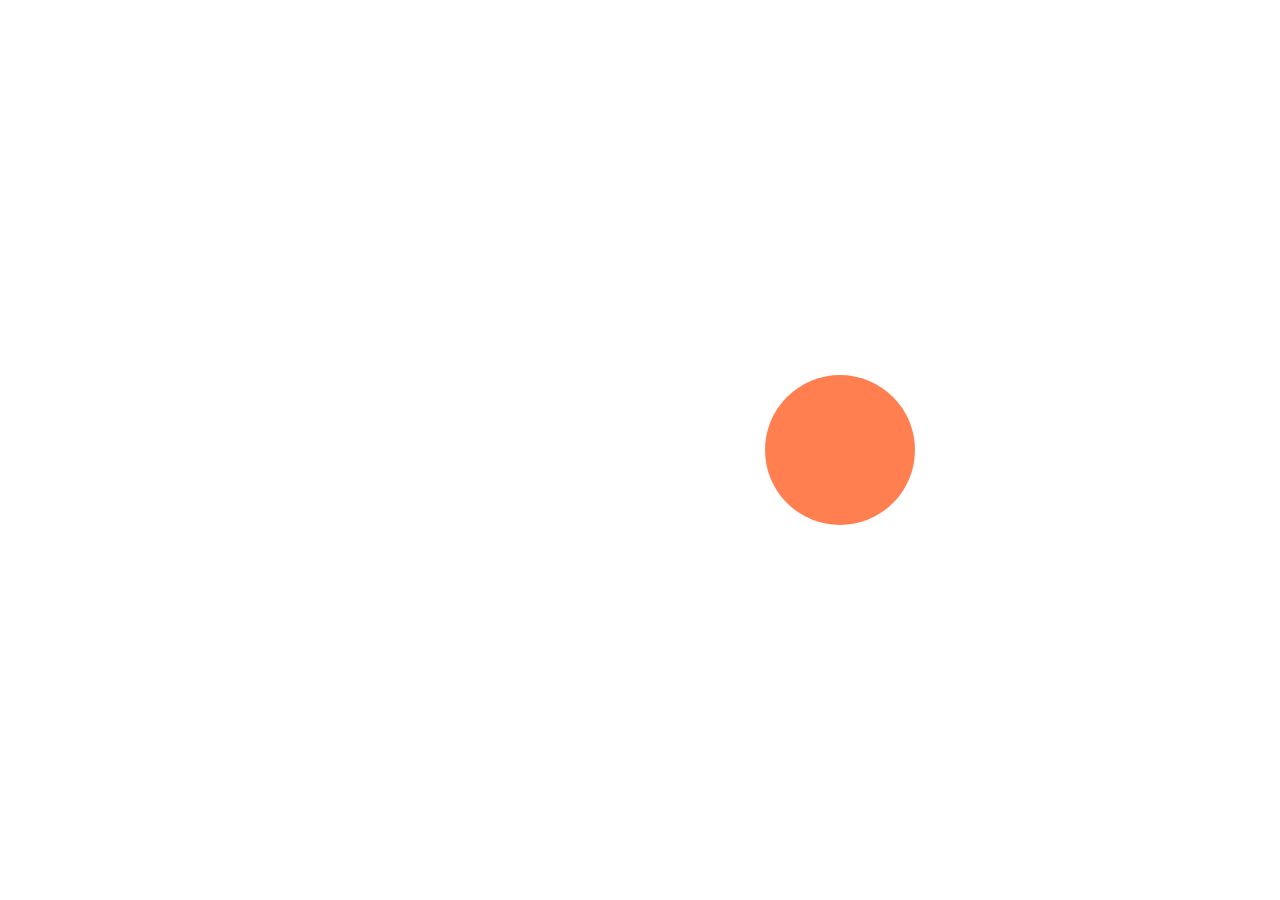
<file: animation/01.html>
<!DOCTYPE html>
<html lang="en">
  <head>
    <meta charset="UTF-8" />
    <meta name="viewport" content="width=device-width, initial-scale=1.0" />
    <title>CSS Animation</title>
    <style>
      .ball {
        position: absolute;
        left: 0;
        right: 0;
        top: 0;
        bottom: 0;
        margin: auto;
        width: 100px;
        height: 100px;
        border-radius: 50%;
        background: coral;
        animation: ball-ani 2s 3s linear both;
      }

      .ball:hover {
        animation-play-state: paused;
      }

      /* animation 은 키프레임을 설정해야 함 */
      @keyframes ball-ani {
        0% {
          /* 초기 상태 */
          transform: translateX(0) scale(1);
        }
        45% {
          transform: translateX(-100px) scale(0.5);
        }
        100% {
          transform: translateX(200px) scale(1.5);
        }
      }

      /* animation: 축약형, 단축형, 속기형 등으로 부른다. 줄여서 쓰는 형태로, 애니메이션의 모든 속성을 한꺼번에 지정 가능 */
      /* animation-name: 애니메이션의 이름 */
      /* animation-duration: 애니메이션이 재생(지속)되는 시간 */
      /* animation-delay: 애니메이션의 재생이 시작되기 전 대기 시간 */
      /* animation-timing-function: 애니메이션의 가속, 감속을 조정해서 애니메이션 느낌을 다르게 */
      /* animation-iteration-count: 애니메이션의 반복 횟수 */
      /* animation-direction: 애니메이션의 재생 방향 normal, reverse, alternate, alternate-reverse */
      /* animation-play-state: 애니메이션의 재생, 정지 상태 running, paused */
      /* animation-fill-mode: 애니메이션이 재생되지 않는 동안의 스타일을 지정 none, forwards, backwards, both */
    </style>
  </head>
  <body>
    <div class="ball"></div>
  </body>
</html>
</file>
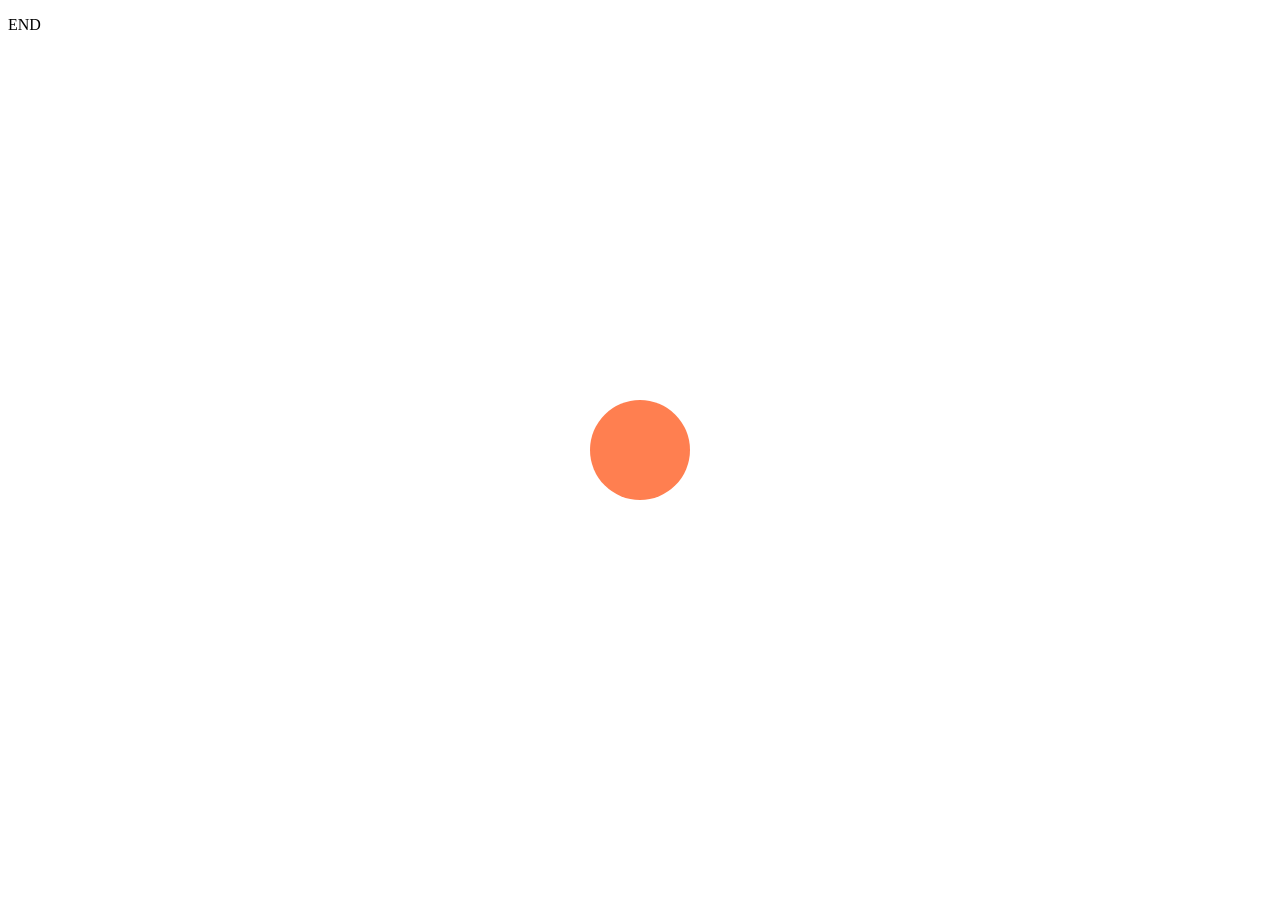
<file: animation/02.html>
<!DOCTYPE html>
<html lang="en">
  <head>
    <meta charset="UTF-8" />
    <meta name="viewport" content="width=device-width, initial-scale=1.0" />
    <title>CSS Animation</title>
    <style>
      .ball {
        position: absolute;
        left: 0;
        right: 0;
        top: 0;
        bottom: 0;
        margin: auto;
        width: 100px;
        height: 100px;
        border-radius: 50%;
        background: coral;
        animation: ball-ani 2s 3;
      }

      @keyframes ball-ani {
        from {
          transform: translateX(0) scale(1);
        }

        to {
          transform: translateX(200px) scale(1.5);
        }
      }
    </style>
  </head>
  <body>
    <div class="ball"></div>
    <p class="message"></p>

    <script>
      // animationstart
      // animationend
      // animationiteration : 애니메이션의 interation의 카운터를 설정해서 애니메이션의 반복이 시작되면 호출됨
      // animationcancel : 애니메이션의 엘리먼트가 사라지면 호출됨

      const ball = document.querySelector(".ball");
      const message = document.querySelector(".message");

      ball.addEventListener("animationstart", (e) => {
        console.log(`${e.animationName} START`);
        message.innerText = "START";
      });

      ball.addEventListener("animationend", (e) => {
        console.log(`${e.animationName} END`);
        message.innerText = "END";
      });

      ball.addEventListener("animationiteration", (e) => {
        console.log(`${e.animationName} ITERATION`);
        message.innerText = "ITERATION";
      });

      ball.addEventListener("animationcancel", (e) => {
        console.log(`${e.animationName} CANCEL`);
        message.innerText = "CANCEL";
      });
      setTimeout(() => {
        ball.remove();
      }, 1000);
    </script>
  </body>
</html>
</file>
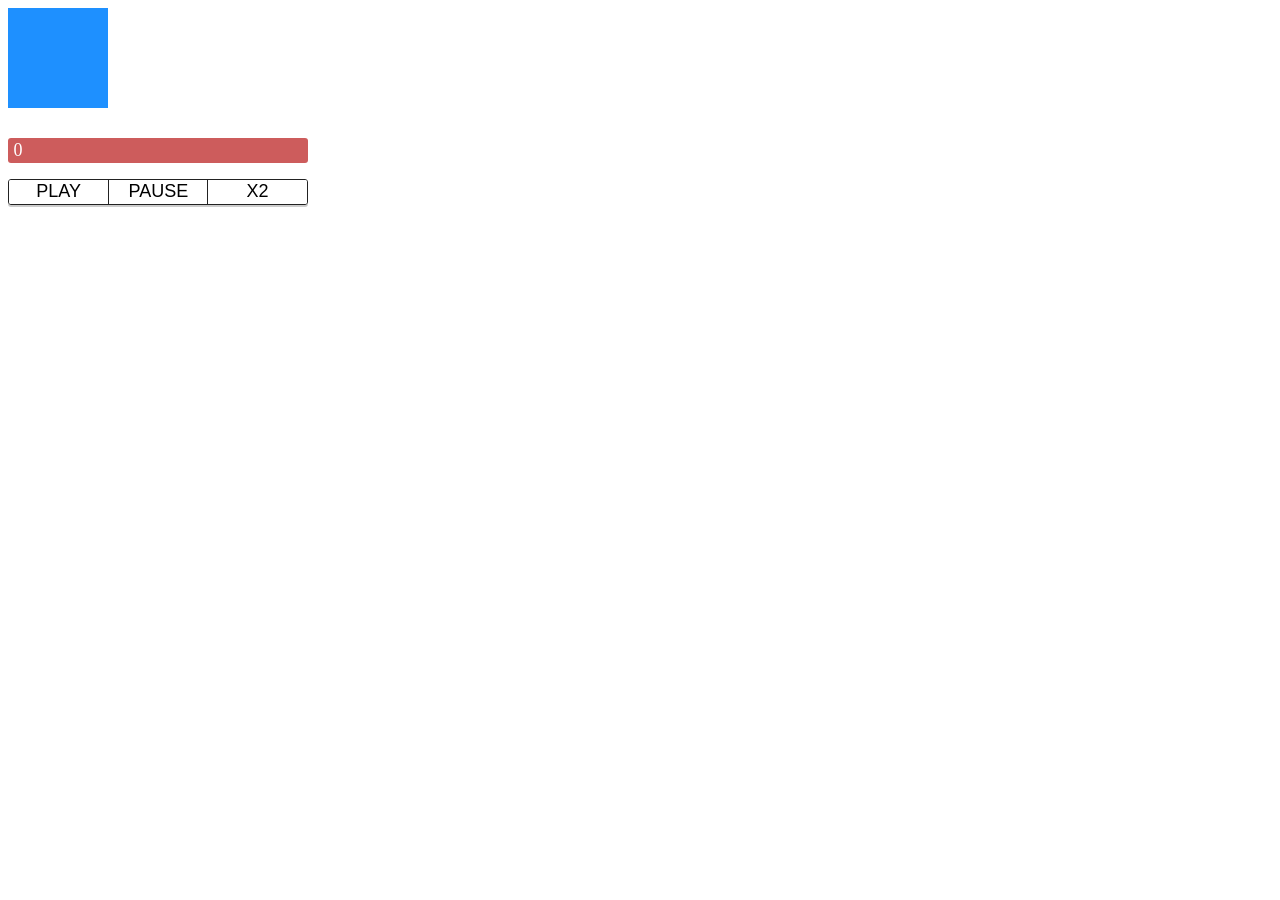
<file: waapi-basic/03.html>
<!DOCTYPE html>
<html lang="en">
  <head>
    <meta charset="UTF-8" />
    <meta http-equiv="X-UA-Compatible" content="IE=edge" />
    <meta name="viewport" content="width=device-width, initial-scale=1.0" />
    <title>Web Animation API</title>
    <style>
      .box {
        width: 100px;
        height: 100px;
        background: dodgerblue;
        will-change: transform;
      }
      .animation-player {
        width: 300px;
        margin: 30px 0;
        font-size: 18px;
      }
      .player-display {
        padding: 0.1em 0.3em;
        border-radius: 3px;
        color: white;
        background-color: indianred;
      }
      .player-buttons {
        display: flex;
        overflow: hidden;
        margin-top: 1rem;
        border: 1px solid #222;
        border-radius: 3px;
        box-shadow: rgba(0, 0, 0, 0.2) 0 2px 0;
      }
      .btn {
        width: 33.3%;
        padding: 0.1em 0.3em;
        border: 0;
        border-left: 1px solid #222;
        font-size: 18px;
        text-transform: uppercase;
        background-color: white;
        cursor: pointer;
      }
      .btn:first-child {
        border-left: 0;
      }
      .btn:active {
        background-color: #eee;
      }
      .btn:active .btn-label {
        position: relative;
        top: 1px;
      }
    </style>
  </head>
  <body>
    <div class="box"></div>
    <div class="animation-player">
      <div class="player-display">0</div>
      <div class="player-buttons">
        <button class="btn" data-button-role="play">
          <span class="btn-label">Play</span>
        </button>
        <button class="btn" data-button-role="pause">
          <span class="btn-label">Pause</span>
        </button>
        <button class="btn" data-button-role="faster">
          <span class="btn-label">X2</span>
        </button>
      </div>
    </div>

    <script>
      const box = document.querySelector(".box");
      const playerDisplay = document.querySelector(".player-display");
      const keyframes = [
        {
          transform: "translateX(0)",
        },
        {
          transform: "translateX(200%)",
        },
      ];

      const options = {
        duration: 1000,
        iterations: Infinity,
        direction: "alternate",
      };

      const animation = box.animate(keyframes, options);
      animation.pause();
      function handlePlayer(buttonRole) {
        switch (buttonRole) {
          case "play": {
            animation.play();
            break;
          }
          case "pause": {
            animation.pause();
            break;
          }
          case "faster": {
            animation.playbackRate = animation.playbackRate === 1 ? 2 : 1;
            break;
          }
        }
        playerDisplay.innerHTML = animation.playState;
      }
      // 이벤트 위임 : 부모 요소에 이벤트 처리를 위임시킴
      const playerBtns = document.querySelector(".player-buttons");
      playerBtns.addEventListener("click", (e) => {
        // closest : 나 자신을 포함해서 부모까지 타겟이 되는 selector를 찾으러 올라갈 때까지 거슬러 올라감
        const target = e.target.closest(".btn");
        handlePlayer(target.dataset.buttonRole);
      });
    </script>
  </body>
</html>
</file>
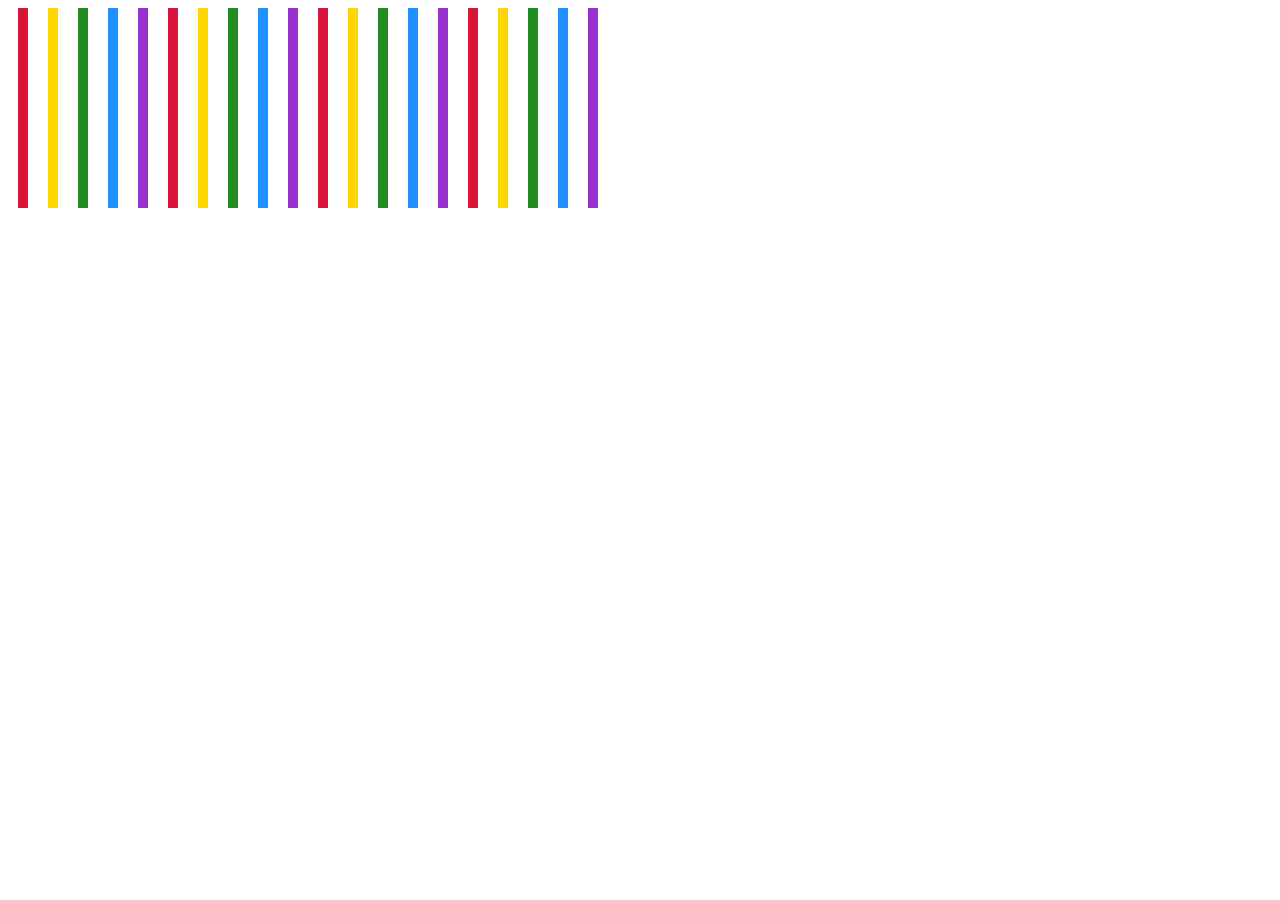
<file: waapi-group/01.html>
<!DOCTYPE html>
<html lang="en">
  <head>
    <meta charset="UTF-8" />
    <meta name="viewport" content="width=device-width, initial-scale=1.0" />
    <title>각각의 객체에 애니메이션 적용하기</title>
    <style>
      .bar-container {
        display: flex;
        align-items: flex-end;
      }
      .bar {
        width: 10px;
        height: 200px;
        margin: 0 10px;
        background-color: lightgray;
        transform-origin: bottom;
        will-change: transform;
      }
      .bar:nth-child(5n + 1) {
        background-color: crimson;
      }
      .bar:nth-child(5n + 2) {
        background-color: gold;
      }
      .bar:nth-child(5n + 3) {
        background-color: forestgreen;
      }
      .bar:nth-child(5n + 4) {
        background-color: dodgerblue;
      }
      .bar:nth-child(5n + 5) {
        background-color: darkorchid;
      }
    </style>
  </head>
  <body>
    <div class="bar-container"></div>

    <script>
      const barContainer = document.querySelector(".bar-container");

      const bars = [];
      for (let i = 0; i < 20; i++) {
        let bar = document.createElement("div");
        bar.classList.add("bar");
        barContainer.appendChild(bar);
        bars.push(bar);
      }
      const keyframes = [
        {
          transform: "scaleY(0)",
        },
        {
          transform: "scaleY(1)",
        },
      ];
      const options = {
        duration: 3000,
        iterations: Infinity,
        direction: "alternate",
        fill: "both",
        easing: "ease-in-out",
      };
      bars.forEach((bar, index) => {
        bar.animate(keyframes, {
          ...options,
          delay: index * 200,
        });
      });
    </script>
  </body>
</html>
</file>
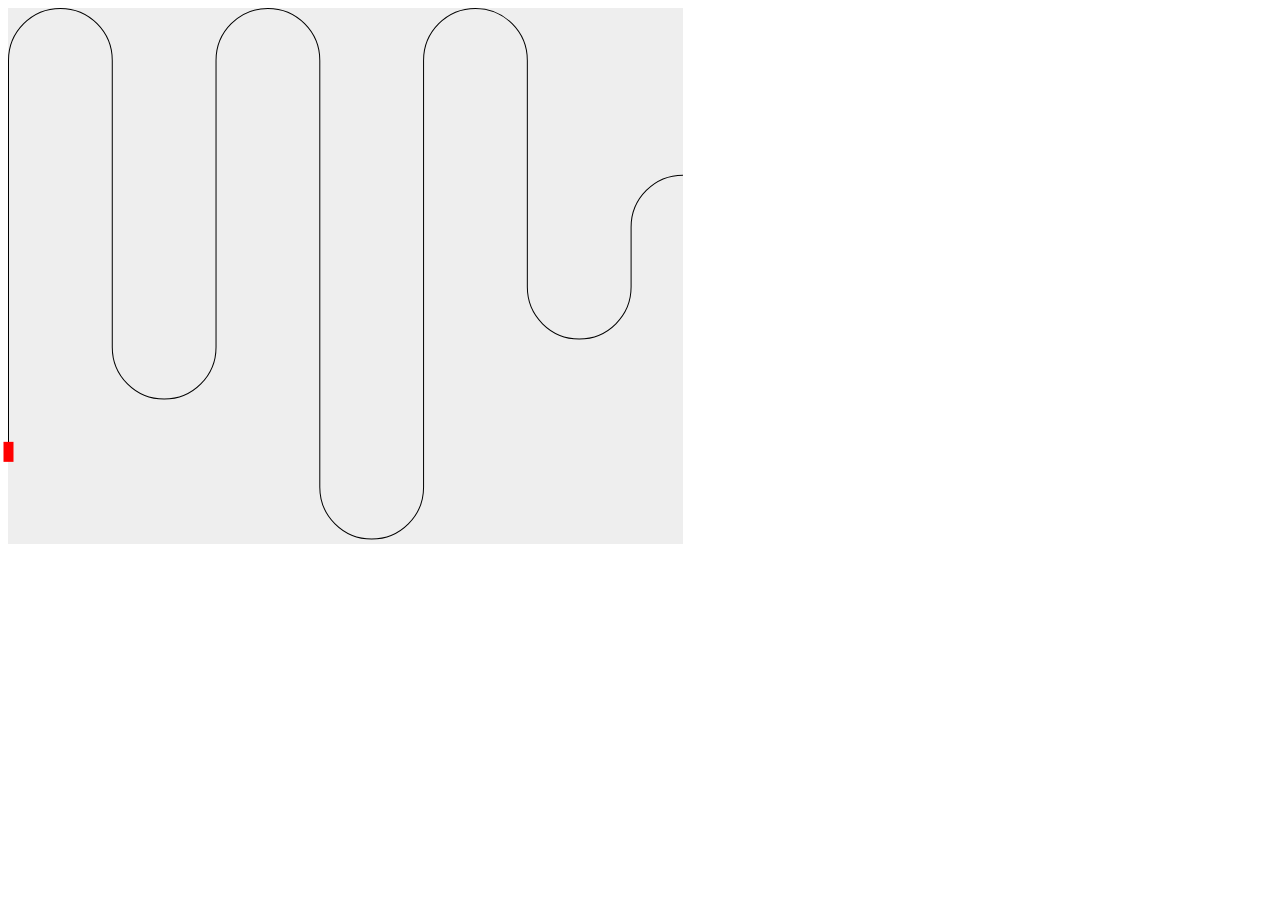
<file: waapi-path/01.html>
<!DOCTYPE html>
<html lang="en">
  <head>
    <meta charset="UTF-8" />
    <meta http-equiv="X-UA-Compatible" content="IE=edge" />
    <meta name="viewport" content="width=device-width, initial-scale=1.0" />
    <title>Motion Path</title>
    <style>
      .track {
        position: relative;
        width: 675px; /* svg viewbox랑 같은 크기로 */
        background: #eee;
      }

      .path {
        fill: none;
        stroke: black;
      }

      .car {
        position: absolute;
        left: 0;
        top: 0;
        width: 10px;
        height: 20px;
        background: red;
        offset-path: path(
          "m.5,443.85V52.36C.5,23.72,23.72.5,52.36.5s51.86,23.22,51.86,51.86v286.64c0,28.64,23.22,51.86,51.86,51.86s51.86-23.22,51.86-51.86V52.36c0-28.64,23.22-51.86,51.86-51.86s51.86,23.22,51.86,51.86v426.64c0,28.64,23.22,51.86,51.86,51.86s51.86-23.22,51.86-51.86V52.36c0-28.64,23.22-51.86,51.86-51.86s51.86,23.22,51.86,51.86v226.64c0,28.64,23.22,51.86,51.86,51.86s51.86-23.22,51.86-51.86v-59.96c0-28.64,23.22-51.86,51.86-51.86"
        );
        offset-distance: 0;
        offset-rotate: auto 90deg;
      }
    </style>
  </head>
  <body>
    <div class="track">
      <div class="car"></div>
      <svg class="path-svg" viewBox="0 0 674.7 531.36">
        <path
          class="path"
          d="m.5,443.85V52.36C.5,23.72,23.72.5,52.36.5s51.86,23.22,51.86,51.86v286.64c0,28.64,23.22,51.86,51.86,51.86s51.86-23.22,51.86-51.86V52.36c0-28.64,23.22-51.86,51.86-51.86s51.86,23.22,51.86,51.86v426.64c0,28.64,23.22,51.86,51.86,51.86s51.86-23.22,51.86-51.86V52.36c0-28.64,23.22-51.86,51.86-51.86s51.86,23.22,51.86,51.86v226.64c0,28.64,23.22,51.86,51.86,51.86s51.86-23.22,51.86-51.86v-59.96c0-28.64,23.22-51.86,51.86-51.86"
        />
      </svg>
    </div>
    <script>
      const car = document.querySelector(".car");
      const animation = car.animate(
        [
          {
            offsetDistance: 0,
          },
          {
            offsetDistance: "100%",
          },
        ],
        {
          duration: 3000,
          iterations: Infinity,
        }
      );
      animation.pause();
      const track = document.querySelector(".track");
      track.addEventListener("click", () => {
        if (animation.playState === "paused") {
          animation.play();
        } else if (animation.playState === "running") {
          animation.pause();
        }
      });
    </script>
  </body>
</html>
</file>
<file: waapi-scroll/01-basic/main.css>
body {
  margin: 0;
  font-size: 30px;
  background: #fff000;
}

img {
  max-width: 100%;
}

.target-image {
  margin: 0;
  text-align: center;
  line-height: 0;
}

.target-image img {
  width: 600px;
}

.progress {
  position: fixed;
  left: 0;
  top: 0;
  width: 100vw;
  height: 10px;
  background: deeppink;
  transform-origin: left;
}

.text {
  max-width: 50%;
  margin: 5rem auto;
}

.scroll-box {
  position: absolute;
  left: 20px;
  top: 200px;
  width: 500px;
  height: 300vh;
  background: rgba(255, 0, 0, 0.5);
}
</file>
<file: waapi-scroll/03-landingpage/main.css>
@charset 'utf-8';

html, body, h1, h2, h3, h4, h5, h6, p, blockquote, code, img, dl, dt, dd, ol, ul, li, fieldset, legend, caption { margin: 0; padding: 0; border: 0; }
div, span, article, section, header, footer, p, ul, li, fieldset, legend, label, a, nav, h1, h2, h3 { box-sizing: border-box; }
html, body, div, span, applet, object, iframe, h1, h2, h3, h4, h5, h6, p, blockquote, pre, a, abbr, acronym, address, big, cite, code, del, dfn, em, img, ins, kbd, q, s, samp, small, strike, strong, sub, sup, tt, var, b, u, i, center, dl, dt, dd, ol, ul, li, fieldset, form, label, legend, table, caption, tbody, tfoot, thead, tr, th, td, article, aside, canvas, details, embed, figure, figcaption, footer, header, hgroup, menu, nav, output, ruby, section, summary, time, mark, audio, video { margin: 0; padding: 0; border: 0; }
article, aside, details, figcaption, figure,
footer, header, hgroup, menu, nav, section { display: block; }
ol, ul, li { list-style: none; }
table { border-collapse: collapse; border-spacing: 0; }
img { max-width: 100%; height: auto; }

html {
	font-size: 20px;
	font-family: Roboto;
	line-height: 1.6;
}

body {
	color: white;
	background: dodgerblue;
}

a {
	color: gold;
}

.wrap {
	/* 가로스크롤 방지 */
	/* overflow: hidden을 하면 sticky가 제대로 동작 안하는 버그가 있음 */
	/* 따라서 contain: paint를 사용 */
	contain: paint;
}

.header {
	height: 400px;
	padding: 2rem;
}

.main-copy {
	font-size: 3rem;
}

.airstrip {
	position: absolute;
	top: 0;
	width: 7px;
	height: 700px;
	margin-top: 400px;
	background: white;
}

.airstrip-a {
	left: calc(42% - 3px);
}

.airstrip-b {
	left: calc(58% - 3px);
}

.page-content {
	position: absolute;
	left: 50vw;
	top: 0;
	z-index: 100;
	width: 90%;
	height: 100%;
	line-height: 1.6;
	transform: translateX(-50%);
	/* background: rgba(255,0,0,0.5); */
}

.text-block {
	position: absolute;
	width: 50%;
}



/* airplane timeline */
.airplane-scroll-timeline {
	position: relative;
	height: calc(4315px + 2000px - 100vh);
	margin: 200px 0;
	border: 10px dashed yellow;
}

.airplane {
	position: absolute;
	left: 0;
	top: 0;
	width: 100px;
	transform: rotate(180deg);
	will-change: offset-distance;
	offset-distance: 100%;
	offset-rotate: auto 90deg;
	offset-path: path('m523.89,4304.71v-102.65c0-380.2-349.01-699.56-349.01-699.56-444.83-376.4,250.93-486.65,250.93-486.65,444.83-102.65,557.68-250.93,557.68-250.93,283.93-319.37-486.96-646.34-486.96-646.34-258.91-112.16-314.04-296.55-314.04-296.55C-5.24,1295.45,395.39,1206.1,502.03,1255.07c65,29.84,105.64,109.85,90,179.91-35.06,157.03-234.66,151.32-234.66,151.32-287.05,0-340.67-193.9-340.67-193.9-85.15-285.15,215.21-534.18,215.21-534.18,309.81-245.7,291.98-636.53,291.98-636.53V0');
}

.airplane[data-direction='up'] {
	transform: rotate(0deg);
}

.track {
	position: absolute;
	left: 50vw;
	top: 0;
	width: 1048px;
	transform: translateX(-50%);
	will-change: transform;
	/* background: rgba(255,255,0,0.2); */
}

.flight-path {
	fill: none;
	stroke: white;
	stroke-width: 7;
	stroke-dasharray: 14;
}

.hello-jeju {
	fill: white;
	transform-origin: 388px 1431px;
	will-change: transform, opacity;
}



/* gallery-timeline */
.gallery-timeline {
	position: absolute;
	left: 3%;
	top: 2350px;
	width: 94%;
	height: 2000px;
	border: 10px dashed MediumAquaMarine;
}

.jeju {
	position: sticky;
	top: 0;
	width: 360px;
	margin: 0 auto;
	padding-top: 340px;
}

.gallery {
	display: flex;
	align-items: center;
	position: sticky;
	z-index: 10;
	top: 0;
	width: 350vw;
	height: 100vh;
	margin-top: -650px; /* jeju-container랑 겹치도록 */
	will-change: transform, opacity;
	/* border: 10px dashed deeppink; */
}

.gallery-item {
	width: 70vw;
	flex-shrink: 0;
	/* border: 10px solid rgba(255, 255, 255, 0.3); */
}

.gallery-photo {
	overflow: hidden;
	width: 50%;
	margin: auto;
	aspect-ratio: 1;
	border-radius: 50%;
}

@media (max-width: 1000px) {
	html {
		font-size: 14px;
	}

	.airstrip-a {
		left: calc(35% - 3px);
	}

	.airstrip-b {
		left: calc(65% - 3px);
	}

	.main-copy {
		font-size: 2.5rem;
	}
}
</file>
